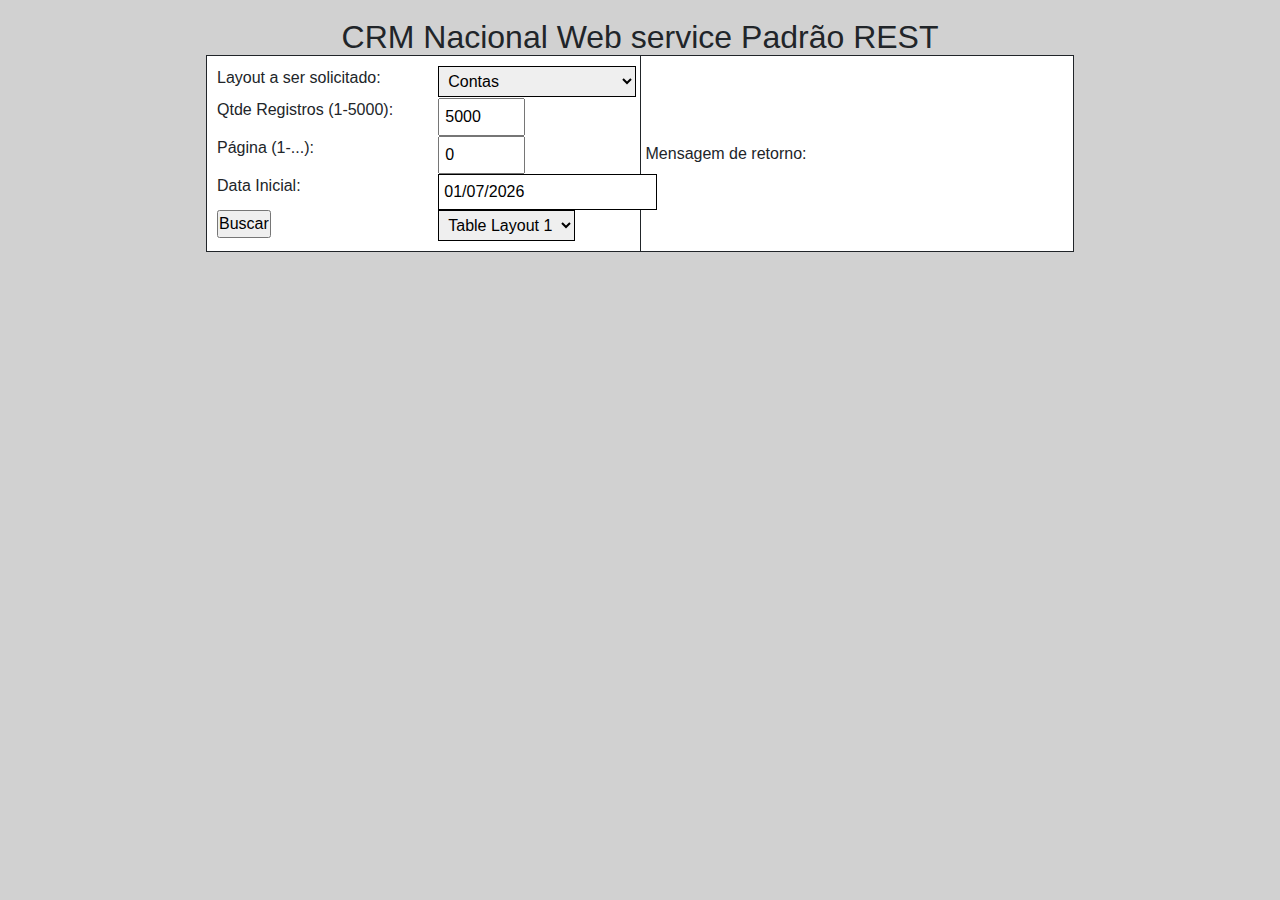
<file: Findes.WebApi/wwwroot/index.html>
﻿<!DOCTYPE html>
<html lang="pt-br">
<head>
    <title>Client Validação</title>
    <meta charset="UTF-8">
    <meta name="viewport" content="width=device-width, initial-scale=1">
    <!--===============================================================================================-->
    <link rel="stylesheet" type="text/css" href="vendor/bootstrap/css/bootstrap.min.css">
    <!--===============================================================================================-->
    <link rel="stylesheet" type="text/css" href="fonts/font-awesome-4.7.0/css/font-awesome.min.css">
    <!--===============================================================================================-->
    <link rel="stylesheet" type="text/css" href="vendor/animate/animate.css">
    <!--===============================================================================================-->
    <link rel="stylesheet" type="text/css" href="vendor/select2/select2.min.css">
    <!--===============================================================================================-->
    <link rel="stylesheet" type="text/css" href="vendor/perfect-scrollbar/perfect-scrollbar.css">
    <!--===============================================================================================-->
    <link rel="stylesheet" type="text/css" href="css/util.css">
    <link rel="stylesheet" type="text/css" href="css/main.css">
    <!--===============================================================================================-->
    <style>
        input[type='submit'], button, [aria-label] {
            cursor: pointer;
        }

        input[type=text], select{
            border: 1px solid #000000;
        }

        #spoiler {
            display: none;
        }

        body {
            font-family: Arial, sans-serif;
        }

        table {
            font-family: Arial, sans-serif;
            border: 1px solid #808080;
            border-collapse: collapse;
        }

        th {
            background-color: #414141;
            color: white;
            padding: 4px;
            font-weight:normal;
            font: lighter;
        }

        td {
            border: 1px solid;
            padding: 5px;
        }

        .b {
            font-weight:bold;
        }
    </style>
</head>
<body>    
    <div class="limiter">
        <div class="container-table100" style="justify-content: center;">
            <h2>CRM Nacional Web service Padrão REST</h2>
            <table border="0" style="padding30px; border:1px solid; width: 70%;">
                <tr>
                    <td width="50%">
                        <form action="javascript:void(0);" method="POST" onsubmit="GetData($('#layout').val())" style="padding:5px;">
                            <div class="row">
                                <div class="col-6">
                                    <label for="layout">Layout a ser solicitado:</label>
                                </div>
                                <div class="col-4">
                                    <select id="layout" name="layout" style="padding:5px;">
                                        <option value="contas">Contas</option>
                                        <option value="contatos">Contatos</option>
                                        <option value="oportunidades">Oportunidades</option>
                                        <option value="produtoOportunidades">Produto Oportunidades</option>
                                        <option value="propostas">Propostas</option>
                                        <option value="produtoPropostas">Produto Propostas</option>
                                        <option value="contratos">Contratos</option>
                                        <option value="produtoContratos">Produto Contratos</option>
                                        <option value="ocorrencias">Ocorrências</option>
                                        <option value="produtos">Produtos</option>
                                    </select>
                                </div>
                                <div class="col-6">
                                    <label for="qtde">Qtde Registros (1-5000):</label>
                                </div>
                                <div class="col-4">
                                    <input type="number" id="qtde" min="1" max="5000" style="padding:5px;" value="5000">
                                </div>
                                <div class="col-6">
                                    <label for="pagina">Página (1-...):</label>
                                </div>
                                <div class="col-4">
                                    <input type="number" id="pagina" min="0" max="5000" style="padding:5px;" value="0">
                                </div>

                                <div class="col-6">
                                    <label for="data">Data Inicial:</label>
                                </div>
                                <div class="col-4">
                                    <input type="text" id="data" style="padding:5px;">
                                </div>

                                <div class="col-6">
                                    <input type="submit" value="Buscar">
                                </div>
                                <input type="hidden" id="token" value="DNHMGFINDES001">
                        </form>
                            <div class="col-4">
                                <select id="tableLayout" name="tableLayout" style="padding:5px;">
                                    <option value="ver1">Table Layout 1</option>
                                    <option value="ver2">Table Layout 2</option>
                                    <option value="ver3">Table Layout 3</option>
                                    <option value="ver4">Table Layout 4</option>
                                    <option value="ver5">Table Layout 5</option>
                                    <option value="ver6">Table Layout 6</option>
                                </select>
                            </div>
                        </div>

                    </td>
                    <td width="50%">
                        <!--<textarea id="console" rows="20" wrap="soft" style="width:100%"></textarea>-->
                        Mensagem de retorno: <span class="b" id="message"></span><br />
                        <div id="text" style="display:none;">
                            Primeira página: <span class="b" id="first"></span><br />
                            Última página: <span class="b" id="last"></span><br />
                            Qtde de registros retornados: <span class="b" id="numberOfElements"></span><br />
                            Número da página: <span class="b" id="number"></span><br />
                            Qtde de registros por página: <span class="b" id="size"></span><br />
                            Total de páginas: <span class="b" id="totalPages"></span><br />
                            Total de registros: <span class="b" id="totalElements"></span><br />
                        </div>
                    </td>
                </tr>
            </table>
        </div>
    </div>
    <div  class="limiter">
        <div class="container-table100">
                        <div class="wrap-table100">
                <div id="div1" class="table100 ver1 m-b-110"></div>
            </div>
        </div>
    </div>

    <script src="https://code.jquery.com/jquery-3.3.1.min.js"
            integrity="sha256-FgpCb/KJQlLNfOu91ta32o/NMZxltwRo8QtmkMRdAu8="
            crossorigin="anonymous"></script>

    <script language="javascript" type="text/javascript">
        function data() {
            today = new Date();
            var dd = today.getDate();
            var mm = today.getMonth() + 1;

            var yyyy = today.getFullYear();
            if (dd < 10) {
                dd = '0' + dd;
            }
            if (mm < 10) {
                mm = '0' + mm;
            }
            var today = '01/' + mm + '/' + yyyy;
            $("#data").val(today);
        }

        function Modelo() {
            var url = '/api/nacional';
            var recurso = '/contas';
            var params = {
                pageSize: 500
                , pageNumber: 1
                , dataModificacao: '29/05/2017'
            };
            var config = {
                method: 'GET',
                url: url + recurso,
                data: params,
                headers: {
                    'Authorization': 'DNHMGFINDES001'
                    , 'Content-type': 'application/x-www-form-urlencoded'
                }
            };
            $.ajax(config).done(function (response) {
                console.log(response);
            });
        }

        function GetData(layout) {
            var url = "/api/nacional";
            var recurso = "";

            var params = {
                pageSize: $('#qtde').val()
                , pageNumber: $('#pagina').val()
                , dataModificacao: $('#data').val()
                //, layout: layout
            };

            recurso = "/" + layout;

            if (recurso != "") {
                clean();
                $("#message").text("loading...");
                $("#table1").remove();
                $.ajax({
                    type: "GET",
                    accepts: "application/json",
                    url: url + recurso,
                    contentType: "application/x-www-form-urlencoded",
                    beforeSend: function (request) {
                        request.setRequestHeader("Authorization", $("#token").val());
                    },
                    //data: JSON.stringify(params),
                    data: params,
                    error: function (jqXHR, textStatus, errorThrown) {
                        alert("Something went wrong!");
                    },
                    success: function (result) {
                        
                        if (result.sucesso != null && result.sucesso == false) {
                            $("#message").text(result.mensagem);
                        } else {
                            $("#message").text('');
                            $("#first").text(result.first);
                            $("#last").text(result.last);
                            $("#number").text(result.number);
                            $("#numberOfElements").text(result.numberOfElements);
                            $("#size").text(result.size);
                            $("#totalElements").text(result.totalElements);
                            $("#totalPages").text(result.totalPages);
                            $("#text").show();
                        }

                        drawTable(result.content);
                        changeLayout();
                    }
                });
            }
        }

        function clean() {
            qtdeLinha = 0;
            $("#message").text('');
            $("#first").text('');
            $("#last").text('');
            $("#number").text('');
            $("#numberOfElements").text('');
            $("#size").text('');
            $("#totalElements").text('');
            $("#totalPages").text('');
            $("#text").hide();
        }

        function drawTable(data) {
            $("#div1").append("<table id='table1' data-vertable='ver2'></table>");
            for (var i = 0; i < data.length; i++) {
                if (i == 0) { drawHeader(data[i]); }
                drawRow(data[i]);
            }
        }
        var qtdeLinha = 0;
        function drawRow(rowData) {
            var row = $("<tr class='row100 head' />");
            $("#table1").append(row);
            qtdeLinha++;
            row.append("<td>" + qtdeLinha + "</td>");
            var i = 0;
            for (var name in rowData) {
                if (name != undefined && name != null) {
                    i++;
                    row.append("<td class='column100 column" + i + "' data-column='column" + i + "'>" + rowData[name] + "</td>");
                }
            }
        }

        $("#tableLayout").change(function () {
            changeLayout();
        });

        function changeLayout() {
            var layout = $("#tableLayout").val();
            $('#table1').attr("data-vertable", layout);
            $('#div1').removeClass("ver1").removeClass("ver2").removeClass("ver3").removeClass("ver4").removeClass("ver5").removeClass("ver6").addClass(layout);
        }

        
        function drawHeader(rowData) {
            var row = $("<thead />");
            $("#table1").append(row);
            row.append("<tr class='row100 head' />");
            row.append("<th>N</th>");
            var i = 0;
            for (var name in rowData) {
                if (name != undefined && name != null) {
                    i++;
                    row.append("<th class='column100 column" + i + "' data-column='column" + i + "'>" + name + "</td>");
                }
            }
        }

        $(document).ready(function () {
            data();
            clean();
        });
    </script>
</body>
</html>
</file>
<file: Findes.WebApi/wwwroot/vendor/perfect-scrollbar/perfect-scrollbar.css>
/*
 * Container style
 */
.ps {
  overflow: hidden !important;
  overflow-anchor: none;
  -ms-overflow-style: none;
  touch-action: auto;
  -ms-touch-action: auto;
}

/*
 * Scrollbar rail styles
 */
.ps__rail-x {
  display: none;
  opacity: 0;
  transition: background-color .2s linear, opacity .2s linear;
  -webkit-transition: background-color .2s linear, opacity .2s linear;
  height: 15px;
  /* there must be 'bottom' or 'top' for ps__rail-x */
  bottom: 0px;
  /* please don't change 'position' */
  position: absolute;
}

.ps__rail-y {
  display: none;
  opacity: 0;
  transition: background-color .2s linear, opacity .2s linear;
  -webkit-transition: background-color .2s linear, opacity .2s linear;
  width: 15px;
  /* there must be 'right' or 'left' for ps__rail-y */
  right: 0;
  /* please don't change 'position' */
  position: absolute;
}

.ps--active-x > .ps__rail-x,
.ps--active-y > .ps__rail-y {
  display: block;
  background-color: transparent;
}

.ps:hover > .ps__rail-x,
.ps:hover > .ps__rail-y,
.ps--focus > .ps__rail-x,
.ps--focus > .ps__rail-y,
.ps--scrolling-x > .ps__rail-x,
.ps--scrolling-y > .ps__rail-y {
  opacity: 0.6;
}

.ps__rail-x:hover,
.ps__rail-y:hover,
.ps__rail-x:focus,
.ps__rail-y:focus {
  background-color: #eee;
  opacity: 0.9;
}

/*
 * Scrollbar thumb styles
 */
.ps__thumb-x {
  background-color: #aaa;
  border-radius: 6px;
  transition: background-color .2s linear, height .2s ease-in-out;
  -webkit-transition: background-color .2s linear, height .2s ease-in-out;
  height: 6px;
  /* there must be 'bottom' for ps__thumb-x */
  bottom: 2px;
  /* please don't change 'position' */
  position: absolute;
}

.ps__thumb-y {
  background-color: #aaa;
  border-radius: 6px;
  transition: background-color .2s linear, width .2s ease-in-out;
  -webkit-transition: background-color .2s linear, width .2s ease-in-out;
  width: 6px;
  /* there must be 'right' for ps__thumb-y */
  right: 2px;
  /* please don't change 'position' */
  position: absolute;
}

.ps__rail-x:hover > .ps__thumb-x,
.ps__rail-x:focus > .ps__thumb-x {
  background-color: #999;
  height: 11px;
}

.ps__rail-y:hover > .ps__thumb-y,
.ps__rail-y:focus > .ps__thumb-y {
  background-color: #999;
  width: 11px;
}

/* MS supports */
@supports (-ms-overflow-style: none) {
  .ps {
    overflow: auto !important;
  }
}

@media screen and (-ms-high-contrast: active), (-ms-high-contrast: none) {
  .ps {
    overflow: auto !important;
  }
}
</file>
<file: Findes.WebApi/wwwroot/css/util.css>
/*[ FONT SIZE ]
///////////////////////////////////////////////////////////
*/
.fs-1 {font-size: 1px;}
.fs-2 {font-size: 2px;}
.fs-3 {font-size: 3px;}
.fs-4 {font-size: 4px;}
.fs-5 {font-size: 5px;}
.fs-6 {font-size: 6px;}
.fs-7 {font-size: 7px;}
.fs-8 {font-size: 8px;}
.fs-9 {font-size: 9px;}
.fs-10 {font-size: 10px;}
.fs-11 {font-size: 11px;}
.fs-12 {font-size: 12px;}
.fs-13 {font-size: 13px;}
.fs-14 {font-size: 14px;}
.fs-15 {font-size: 15px;}
.fs-16 {font-size: 16px;}
.fs-17 {font-size: 17px;}
.fs-18 {font-size: 18px;}
.fs-19 {font-size: 19px;}
.fs-20 {font-size: 20px;}
.fs-21 {font-size: 21px;}
.fs-22 {font-size: 22px;}
.fs-23 {font-size: 23px;}
.fs-24 {font-size: 24px;}
.fs-25 {font-size: 25px;}
.fs-26 {font-size: 26px;}
.fs-27 {font-size: 27px;}
.fs-28 {font-size: 28px;}
.fs-29 {font-size: 29px;}
.fs-30 {font-size: 30px;}
.fs-31 {font-size: 31px;}
.fs-32 {font-size: 32px;}
.fs-33 {font-size: 33px;}
.fs-34 {font-size: 34px;}
.fs-35 {font-size: 35px;}
.fs-36 {font-size: 36px;}
.fs-37 {font-size: 37px;}
.fs-38 {font-size: 38px;}
.fs-39 {font-size: 39px;}
.fs-40 {font-size: 40px;}
.fs-41 {font-size: 41px;}
.fs-42 {font-size: 42px;}
.fs-43 {font-size: 43px;}
.fs-44 {font-size: 44px;}
.fs-45 {font-size: 45px;}
.fs-46 {font-size: 46px;}
.fs-47 {font-size: 47px;}
.fs-48 {font-size: 48px;}
.fs-49 {font-size: 49px;}
.fs-50 {font-size: 50px;}
.fs-51 {font-size: 51px;}
.fs-52 {font-size: 52px;}
.fs-53 {font-size: 53px;}
.fs-54 {font-size: 54px;}
.fs-55 {font-size: 55px;}
.fs-56 {font-size: 56px;}
.fs-57 {font-size: 57px;}
.fs-58 {font-size: 58px;}
.fs-59 {font-size: 59px;}
.fs-60 {font-size: 60px;}
.fs-61 {font-size: 61px;}
.fs-62 {font-size: 62px;}
.fs-63 {font-size: 63px;}
.fs-64 {font-size: 64px;}
.fs-65 {font-size: 65px;}
.fs-66 {font-size: 66px;}
.fs-67 {font-size: 67px;}
.fs-68 {font-size: 68px;}
.fs-69 {font-size: 69px;}
.fs-70 {font-size: 70px;}
.fs-71 {font-size: 71px;}
.fs-72 {font-size: 72px;}
.fs-73 {font-size: 73px;}
.fs-74 {font-size: 74px;}
.fs-75 {font-size: 75px;}
.fs-76 {font-size: 76px;}
.fs-77 {font-size: 77px;}
.fs-78 {font-size: 78px;}
.fs-79 {font-size: 79px;}
.fs-80 {font-size: 80px;}
.fs-81 {font-size: 81px;}
.fs-82 {font-size: 82px;}
.fs-83 {font-size: 83px;}
.fs-84 {font-size: 84px;}
.fs-85 {font-size: 85px;}
.fs-86 {font-size: 86px;}
.fs-87 {font-size: 87px;}
.fs-88 {font-size: 88px;}
.fs-89 {font-size: 89px;}
.fs-90 {font-size: 90px;}
.fs-91 {font-size: 91px;}
.fs-92 {font-size: 92px;}
.fs-93 {font-size: 93px;}
.fs-94 {font-size: 94px;}
.fs-95 {font-size: 95px;}
.fs-96 {font-size: 96px;}
.fs-97 {font-size: 97px;}
.fs-98 {font-size: 98px;}
.fs-99 {font-size: 99px;}
.fs-100 {font-size: 100px;}
.fs-101 {font-size: 101px;}
.fs-102 {font-size: 102px;}
.fs-103 {font-size: 103px;}
.fs-104 {font-size: 104px;}
.fs-105 {font-size: 105px;}
.fs-106 {font-size: 106px;}
.fs-107 {font-size: 107px;}
.fs-108 {font-size: 108px;}
.fs-109 {font-size: 109px;}
.fs-110 {font-size: 110px;}
.fs-111 {font-size: 111px;}
.fs-112 {font-size: 112px;}
.fs-113 {font-size: 113px;}
.fs-114 {font-size: 114px;}
.fs-115 {font-size: 115px;}
.fs-116 {font-size: 116px;}
.fs-117 {font-size: 117px;}
.fs-118 {font-size: 118px;}
.fs-119 {font-size: 119px;}
.fs-120 {font-size: 120px;}
.fs-121 {font-size: 121px;}
.fs-122 {font-size: 122px;}
.fs-123 {font-size: 123px;}
.fs-124 {font-size: 124px;}
.fs-125 {font-size: 125px;}
.fs-126 {font-size: 126px;}
.fs-127 {font-size: 127px;}
.fs-128 {font-size: 128px;}
.fs-129 {font-size: 129px;}
.fs-130 {font-size: 130px;}
.fs-131 {font-size: 131px;}
.fs-132 {font-size: 132px;}
.fs-133 {font-size: 133px;}
.fs-134 {font-size: 134px;}
.fs-135 {font-size: 135px;}
.fs-136 {font-size: 136px;}
.fs-137 {font-size: 137px;}
.fs-138 {font-size: 138px;}
.fs-139 {font-size: 139px;}
.fs-140 {font-size: 140px;}
.fs-141 {font-size: 141px;}
.fs-142 {font-size: 142px;}
.fs-143 {font-size: 143px;}
.fs-144 {font-size: 144px;}
.fs-145 {font-size: 145px;}
.fs-146 {font-size: 146px;}
.fs-147 {font-size: 147px;}
.fs-148 {font-size: 148px;}
.fs-149 {font-size: 149px;}
.fs-150 {font-size: 150px;}
.fs-151 {font-size: 151px;}
.fs-152 {font-size: 152px;}
.fs-153 {font-size: 153px;}
.fs-154 {font-size: 154px;}
.fs-155 {font-size: 155px;}
.fs-156 {font-size: 156px;}
.fs-157 {font-size: 157px;}
.fs-158 {font-size: 158px;}
.fs-159 {font-size: 159px;}
.fs-160 {font-size: 160px;}
.fs-161 {font-size: 161px;}
.fs-162 {font-size: 162px;}
.fs-163 {font-size: 163px;}
.fs-164 {font-size: 164px;}
.fs-165 {font-size: 165px;}
.fs-166 {font-size: 166px;}
.fs-167 {font-size: 167px;}
.fs-168 {font-size: 168px;}
.fs-169 {font-size: 169px;}
.fs-170 {font-size: 170px;}
.fs-171 {font-size: 171px;}
.fs-172 {font-size: 172px;}
.fs-173 {font-size: 173px;}
.fs-174 {font-size: 174px;}
.fs-175 {font-size: 175px;}
.fs-176 {font-size: 176px;}
.fs-177 {font-size: 177px;}
.fs-178 {font-size: 178px;}
.fs-179 {font-size: 179px;}
.fs-180 {font-size: 180px;}
.fs-181 {font-size: 181px;}
.fs-182 {font-size: 182px;}
.fs-183 {font-size: 183px;}
.fs-184 {font-size: 184px;}
.fs-185 {font-size: 185px;}
.fs-186 {font-size: 186px;}
.fs-187 {font-size: 187px;}
.fs-188 {font-size: 188px;}
.fs-189 {font-size: 189px;}
.fs-190 {font-size: 190px;}
.fs-191 {font-size: 191px;}
.fs-192 {font-size: 192px;}
.fs-193 {font-size: 193px;}
.fs-194 {font-size: 194px;}
.fs-195 {font-size: 195px;}
.fs-196 {font-size: 196px;}
.fs-197 {font-size: 197px;}
.fs-198 {font-size: 198px;}
.fs-199 {font-size: 199px;}
.fs-200 {font-size: 200px;}

/*[ PADDING ]
///////////////////////////////////////////////////////////
*/
.p-t-0 {padding-top: 0px;}
.p-t-1 {padding-top: 1px;}
.p-t-2 {padding-top: 2px;}
.p-t-3 {padding-top: 3px;}
.p-t-4 {padding-top: 4px;}
.p-t-5 {padding-top: 5px;}
.p-t-6 {padding-top: 6px;}
.p-t-7 {padding-top: 7px;}
.p-t-8 {padding-top: 8px;}
.p-t-9 {padding-top: 9px;}
.p-t-10 {padding-top: 10px;}
.p-t-11 {padding-top: 11px;}
.p-t-12 {padding-top: 12px;}
.p-t-13 {padding-top: 13px;}
.p-t-14 {padding-top: 14px;}
.p-t-15 {padding-top: 15px;}
.p-t-16 {padding-top: 16px;}
.p-t-17 {padding-top: 17px;}
.p-t-18 {padding-top: 18px;}
.p-t-19 {padding-top: 19px;}
.p-t-20 {padding-top: 20px;}
.p-t-21 {padding-top: 21px;}
.p-t-22 {padding-top: 22px;}
.p-t-23 {padding-top: 23px;}
.p-t-24 {padding-top: 24px;}
.p-t-25 {padding-top: 25px;}
.p-t-26 {padding-top: 26px;}
.p-t-27 {padding-top: 27px;}
.p-t-28 {padding-top: 28px;}
.p-t-29 {padding-top: 29px;}
.p-t-30 {padding-top: 30px;}
.p-t-31 {padding-top: 31px;}
.p-t-32 {padding-top: 32px;}
.p-t-33 {padding-top: 33px;}
.p-t-34 {padding-top: 34px;}
.p-t-35 {padding-top: 35px;}
.p-t-36 {padding-top: 36px;}
.p-t-37 {padding-top: 37px;}
.p-t-38 {padding-top: 38px;}
.p-t-39 {padding-top: 39px;}
.p-t-40 {padding-top: 40px;}
.p-t-41 {padding-top: 41px;}
.p-t-42 {padding-top: 42px;}
.p-t-43 {padding-top: 43px;}
.p-t-44 {padding-top: 44px;}
.p-t-45 {padding-top: 45px;}
.p-t-46 {padding-top: 46px;}
.p-t-47 {padding-top: 47px;}
.p-t-48 {padding-top: 48px;}
.p-t-49 {padding-top: 49px;}
.p-t-50 {padding-top: 50px;}
.p-t-51 {padding-top: 51px;}
.p-t-52 {padding-top: 52px;}
.p-t-53 {padding-top: 53px;}
.p-t-54 {padding-top: 54px;}
.p-t-55 {padding-top: 55px;}
.p-t-56 {padding-top: 56px;}
.p-t-57 {padding-top: 57px;}
.p-t-58 {padding-top: 58px;}
.p-t-59 {padding-top: 59px;}
.p-t-60 {padding-top: 60px;}
.p-t-61 {padding-top: 61px;}
.p-t-62 {padding-top: 62px;}
.p-t-63 {padding-top: 63px;}
.p-t-64 {padding-top: 64px;}
.p-t-65 {padding-top: 65px;}
.p-t-66 {padding-top: 66px;}
.p-t-67 {padding-top: 67px;}
.p-t-68 {padding-top: 68px;}
.p-t-69 {padding-top: 69px;}
.p-t-70 {padding-top: 70px;}
.p-t-71 {padding-top: 71px;}
.p-t-72 {padding-top: 72px;}
.p-t-73 {padding-top: 73px;}
.p-t-74 {padding-top: 74px;}
.p-t-75 {padding-top: 75px;}
.p-t-76 {padding-top: 76px;}
.p-t-77 {padding-top: 77px;}
.p-t-78 {padding-top: 78px;}
.p-t-79 {padding-top: 79px;}
.p-t-80 {padding-top: 80px;}
.p-t-81 {padding-top: 81px;}
.p-t-82 {padding-top: 82px;}
.p-t-83 {padding-top: 83px;}
.p-t-84 {padding-top: 84px;}
.p-t-85 {padding-top: 85px;}
.p-t-86 {padding-top: 86px;}
.p-t-87 {padding-top: 87px;}
.p-t-88 {padding-top: 88px;}
.p-t-89 {padding-top: 89px;}
.p-t-90 {padding-top: 90px;}
.p-t-91 {padding-top: 91px;}
.p-t-92 {padding-top: 92px;}
.p-t-93 {padding-top: 93px;}
.p-t-94 {padding-top: 94px;}
.p-t-95 {padding-top: 95px;}
.p-t-96 {padding-top: 96px;}
.p-t-97 {padding-top: 97px;}
.p-t-98 {padding-top: 98px;}
.p-t-99 {padding-top: 99px;}
.p-t-100 {padding-top: 100px;}
.p-t-101 {padding-top: 101px;}
.p-t-102 {padding-top: 102px;}
.p-t-103 {padding-top: 103px;}
.p-t-104 {padding-top: 104px;}
.p-t-105 {padding-top: 105px;}
.p-t-106 {padding-top: 106px;}
.p-t-107 {padding-top: 107px;}
.p-t-108 {padding-top: 108px;}
.p-t-109 {padding-top: 109px;}
.p-t-110 {padding-top: 110px;}
.p-t-111 {padding-top: 111px;}
.p-t-112 {padding-top: 112px;}
.p-t-113 {padding-top: 113px;}
.p-t-114 {padding-top: 114px;}
.p-t-115 {padding-top: 115px;}
.p-t-116 {padding-top: 116px;}
.p-t-117 {padding-top: 117px;}
.p-t-118 {padding-top: 118px;}
.p-t-119 {padding-top: 119px;}
.p-t-120 {padding-top: 120px;}
.p-t-121 {padding-top: 121px;}
.p-t-122 {padding-top: 122px;}
.p-t-123 {padding-top: 123px;}
.p-t-124 {padding-top: 124px;}
.p-t-125 {padding-top: 125px;}
.p-t-126 {padding-top: 126px;}
.p-t-127 {padding-top: 127px;}
.p-t-128 {padding-top: 128px;}
.p-t-129 {padding-top: 129px;}
.p-t-130 {padding-top: 130px;}
.p-t-131 {padding-top: 131px;}
.p-t-132 {padding-top: 132px;}
.p-t-133 {padding-top: 133px;}
.p-t-134 {padding-top: 134px;}
.p-t-135 {padding-top: 135px;}
.p-t-136 {padding-top: 136px;}
.p-t-137 {padding-top: 137px;}
.p-t-138 {padding-top: 138px;}
.p-t-139 {padding-top: 139px;}
.p-t-140 {padding-top: 140px;}
.p-t-141 {padding-top: 141px;}
.p-t-142 {padding-top: 142px;}
.p-t-143 {padding-top: 143px;}
.p-t-144 {padding-top: 144px;}
.p-t-145 {padding-top: 145px;}
.p-t-146 {padding-top: 146px;}
.p-t-147 {padding-top: 147px;}
.p-t-148 {padding-top: 148px;}
.p-t-149 {padding-top: 149px;}
.p-t-150 {padding-top: 150px;}
.p-t-151 {padding-top: 151px;}
.p-t-152 {padding-top: 152px;}
.p-t-153 {padding-top: 153px;}
.p-t-154 {padding-top: 154px;}
.p-t-155 {padding-top: 155px;}
.p-t-156 {padding-top: 156px;}
.p-t-157 {padding-top: 157px;}
.p-t-158 {padding-top: 158px;}
.p-t-159 {padding-top: 159px;}
.p-t-160 {padding-top: 160px;}
.p-t-161 {padding-top: 161px;}
.p-t-162 {padding-top: 162px;}
.p-t-163 {padding-top: 163px;}
.p-t-164 {padding-top: 164px;}
.p-t-165 {padding-top: 165px;}
.p-t-166 {padding-top: 166px;}
.p-t-167 {padding-top: 167px;}
.p-t-168 {padding-top: 168px;}
.p-t-169 {padding-top: 169px;}
.p-t-170 {padding-top: 170px;}
.p-t-171 {padding-top: 171px;}
.p-t-172 {padding-top: 172px;}
.p-t-173 {padding-top: 173px;}
.p-t-174 {padding-top: 174px;}
.p-t-175 {padding-top: 175px;}
.p-t-176 {padding-top: 176px;}
.p-t-177 {padding-top: 177px;}
.p-t-178 {padding-top: 178px;}
.p-t-179 {padding-top: 179px;}
.p-t-180 {padding-top: 180px;}
.p-t-181 {padding-top: 181px;}
.p-t-182 {padding-top: 182px;}
.p-t-183 {padding-top: 183px;}
.p-t-184 {padding-top: 184px;}
.p-t-185 {padding-top: 185px;}
.p-t-186 {padding-top: 186px;}
.p-t-187 {padding-top: 187px;}
.p-t-188 {padding-top: 188px;}
.p-t-189 {padding-top: 189px;}
.p-t-190 {padding-top: 190px;}
.p-t-191 {padding-top: 191px;}
.p-t-192 {padding-top: 192px;}
.p-t-193 {padding-top: 193px;}
.p-t-194 {padding-top: 194px;}
.p-t-195 {padding-top: 195px;}
.p-t-196 {padding-top: 196px;}
.p-t-197 {padding-top: 197px;}
.p-t-198 {padding-top: 198px;}
.p-t-199 {padding-top: 199px;}
.p-t-200 {padding-top: 200px;}
.p-t-201 {padding-top: 201px;}
.p-t-202 {padding-top: 202px;}
.p-t-203 {padding-top: 203px;}
.p-t-204 {padding-top: 204px;}
.p-t-205 {padding-top: 205px;}
.p-t-206 {padding-top: 206px;}
.p-t-207 {padding-top: 207px;}
.p-t-208 {padding-top: 208px;}
.p-t-209 {padding-top: 209px;}
.p-t-210 {padding-top: 210px;}
.p-t-211 {padding-top: 211px;}
.p-t-212 {padding-top: 212px;}
.p-t-213 {padding-top: 213px;}
.p-t-214 {padding-top: 214px;}
.p-t-215 {padding-top: 215px;}
.p-t-216 {padding-top: 216px;}
.p-t-217 {padding-top: 217px;}
.p-t-218 {padding-top: 218px;}
.p-t-219 {padding-top: 219px;}
.p-t-220 {padding-top: 220px;}
.p-t-221 {padding-top: 221px;}
.p-t-222 {padding-top: 222px;}
.p-t-223 {padding-top: 223px;}
.p-t-224 {padding-top: 224px;}
.p-t-225 {padding-top: 225px;}
.p-t-226 {padding-top: 226px;}
.p-t-227 {padding-top: 227px;}
.p-t-228 {padding-top: 228px;}
.p-t-229 {padding-top: 229px;}
.p-t-230 {padding-top: 230px;}
.p-t-231 {padding-top: 231px;}
.p-t-232 {padding-top: 232px;}
.p-t-233 {padding-top: 233px;}
.p-t-234 {padding-top: 234px;}
.p-t-235 {padding-top: 235px;}
.p-t-236 {padding-top: 236px;}
.p-t-237 {padding-top: 237px;}
.p-t-238 {padding-top: 238px;}
.p-t-239 {padding-top: 239px;}
.p-t-240 {padding-top: 240px;}
.p-t-241 {padding-top: 241px;}
.p-t-242 {padding-top: 242px;}
.p-t-243 {padding-top: 243px;}
.p-t-244 {padding-top: 244px;}
.p-t-245 {padding-top: 245px;}
.p-t-246 {padding-top: 246px;}
.p-t-247 {padding-top: 247px;}
.p-t-248 {padding-top: 248px;}
.p-t-249 {padding-top: 249px;}
.p-t-250 {padding-top: 250px;}
.p-b-0 {padding-bottom: 0px;}
.p-b-1 {padding-bottom: 1px;}
.p-b-2 {padding-bottom: 2px;}
.p-b-3 {padding-bottom: 3px;}
.p-b-4 {padding-bottom: 4px;}
.p-b-5 {padding-bottom: 5px;}
.p-b-6 {padding-bottom: 6px;}
.p-b-7 {padding-bottom: 7px;}
.p-b-8 {padding-bottom: 8px;}
.p-b-9 {padding-bottom: 9px;}
.p-b-10 {padding-bottom: 10px;}
.p-b-11 {padding-bottom: 11px;}
.p-b-12 {padding-bottom: 12px;}
.p-b-13 {padding-bottom: 13px;}
.p-b-14 {padding-bottom: 14px;}
.p-b-15 {padding-bottom: 15px;}
.p-b-16 {padding-bottom: 16px;}
.p-b-17 {padding-bottom: 17px;}
.p-b-18 {padding-bottom: 18px;}
.p-b-19 {padding-bottom: 19px;}
.p-b-20 {padding-bottom: 20px;}
.p-b-21 {padding-bottom: 21px;}
.p-b-22 {padding-bottom: 22px;}
.p-b-23 {padding-bottom: 23px;}
.p-b-24 {padding-bottom: 24px;}
.p-b-25 {padding-bottom: 25px;}
.p-b-26 {padding-bottom: 26px;}
.p-b-27 {padding-bottom: 27px;}
.p-b-28 {padding-bottom: 28px;}
.p-b-29 {padding-bottom: 29px;}
.p-b-30 {padding-bottom: 30px;}
.p-b-31 {padding-bottom: 31px;}
.p-b-32 {padding-bottom: 32px;}
.p-b-33 {padding-bottom: 33px;}
.p-b-34 {padding-bottom: 34px;}
.p-b-35 {padding-bottom: 35px;}
.p-b-36 {padding-bottom: 36px;}
.p-b-37 {padding-bottom: 37px;}
.p-b-38 {padding-bottom: 38px;}
.p-b-39 {padding-bottom: 39px;}
.p-b-40 {padding-bottom: 40px;}
.p-b-41 {padding-bottom: 41px;}
.p-b-42 {padding-bottom: 42px;}
.p-b-43 {padding-bottom: 43px;}
.p-b-44 {padding-bottom: 44px;}
.p-b-45 {padding-bottom: 45px;}
.p-b-46 {padding-bottom: 46px;}
.p-b-47 {padding-bottom: 47px;}
.p-b-48 {padding-bottom: 48px;}
.p-b-49 {padding-bottom: 49px;}
.p-b-50 {padding-bottom: 50px;}
.p-b-51 {padding-bottom: 51px;}
.p-b-52 {padding-bottom: 52px;}
.p-b-53 {padding-bottom: 53px;}
.p-b-54 {padding-bottom: 54px;}
.p-b-55 {padding-bottom: 55px;}
.p-b-56 {padding-bottom: 56px;}
.p-b-57 {padding-bottom: 57px;}
.p-b-58 {padding-bottom: 58px;}
.p-b-59 {padding-bottom: 59px;}
.p-b-60 {padding-bottom: 60px;}
.p-b-61 {padding-bottom: 61px;}
.p-b-62 {padding-bottom: 62px;}
.p-b-63 {padding-bottom: 63px;}
.p-b-64 {padding-bottom: 64px;}
.p-b-65 {padding-bottom: 65px;}
.p-b-66 {padding-bottom: 66px;}
.p-b-67 {padding-bottom: 67px;}
.p-b-68 {padding-bottom: 68px;}
.p-b-69 {padding-bottom: 69px;}
.p-b-70 {padding-bottom: 70px;}
.p-b-71 {padding-bottom: 71px;}
.p-b-72 {padding-bottom: 72px;}
.p-b-73 {padding-bottom: 73px;}
.p-b-74 {padding-bottom: 74px;}
.p-b-75 {padding-bottom: 75px;}
.p-b-76 {padding-bottom: 76px;}
.p-b-77 {padding-bottom: 77px;}
.p-b-78 {padding-bottom: 78px;}
.p-b-79 {padding-bottom: 79px;}
.p-b-80 {padding-bottom: 80px;}
.p-b-81 {padding-bottom: 81px;}
.p-b-82 {padding-bottom: 82px;}
.p-b-83 {padding-bottom: 83px;}
.p-b-84 {padding-bottom: 84px;}
.p-b-85 {padding-bottom: 85px;}
.p-b-86 {padding-bottom: 86px;}
.p-b-87 {padding-bottom: 87px;}
.p-b-88 {padding-bottom: 88px;}
.p-b-89 {padding-bottom: 89px;}
.p-b-90 {padding-bottom: 90px;}
.p-b-91 {padding-bottom: 91px;}
.p-b-92 {padding-bottom: 92px;}
.p-b-93 {padding-bottom: 93px;}
.p-b-94 {padding-bottom: 94px;}
.p-b-95 {padding-bottom: 95px;}
.p-b-96 {padding-bottom: 96px;}
.p-b-97 {padding-bottom: 97px;}
.p-b-98 {padding-bottom: 98px;}
.p-b-99 {padding-bottom: 99px;}
.p-b-100 {padding-bottom: 100px;}
.p-b-101 {padding-bottom: 101px;}
.p-b-102 {padding-bottom: 102px;}
.p-b-103 {padding-bottom: 103px;}
.p-b-104 {padding-bottom: 104px;}
.p-b-105 {padding-bottom: 105px;}
.p-b-106 {padding-bottom: 106px;}
.p-b-107 {padding-bottom: 107px;}
.p-b-108 {padding-bottom: 108px;}
.p-b-109 {padding-bottom: 109px;}
.p-b-110 {padding-bottom: 110px;}
.p-b-111 {padding-bottom: 111px;}
.p-b-112 {padding-bottom: 112px;}
.p-b-113 {padding-bottom: 113px;}
.p-b-114 {padding-bottom: 114px;}
.p-b-115 {padding-bottom: 115px;}
.p-b-116 {padding-bottom: 116px;}
.p-b-117 {padding-bottom: 117px;}
.p-b-118 {padding-bottom: 118px;}
.p-b-119 {padding-bottom: 119px;}
.p-b-120 {padding-bottom: 120px;}
.p-b-121 {padding-bottom: 121px;}
.p-b-122 {padding-bottom: 122px;}
.p-b-123 {padding-bottom: 123px;}
.p-b-124 {padding-bottom: 124px;}
.p-b-125 {padding-bottom: 125px;}
.p-b-126 {padding-bottom: 126px;}
.p-b-127 {padding-bottom: 127px;}
.p-b-128 {padding-bottom: 128px;}
.p-b-129 {padding-bottom: 129px;}
.p-b-130 {padding-bottom: 130px;}
.p-b-131 {padding-bottom: 131px;}
.p-b-132 {padding-bottom: 132px;}
.p-b-133 {padding-bottom: 133px;}
.p-b-134 {padding-bottom: 134px;}
.p-b-135 {padding-bottom: 135px;}
.p-b-136 {padding-bottom: 136px;}
.p-b-137 {padding-bottom: 137px;}
.p-b-138 {padding-bottom: 138px;}
.p-b-139 {padding-bottom: 139px;}
.p-b-140 {padding-bottom: 140px;}
.p-b-141 {padding-bottom: 141px;}
.p-b-142 {padding-bottom: 142px;}
.p-b-143 {padding-bottom: 143px;}
.p-b-144 {padding-bottom: 144px;}
.p-b-145 {padding-bottom: 145px;}
.p-b-146 {padding-bottom: 146px;}
.p-b-147 {padding-bottom: 147px;}
.p-b-148 {padding-bottom: 148px;}
.p-b-149 {padding-bottom: 149px;}
.p-b-150 {padding-bottom: 150px;}
.p-b-151 {padding-bottom: 151px;}
.p-b-152 {padding-bottom: 152px;}
.p-b-153 {padding-bottom: 153px;}
.p-b-154 {padding-bottom: 154px;}
.p-b-155 {padding-bottom: 155px;}
.p-b-156 {padding-bottom: 156px;}
.p-b-157 {padding-bottom: 157px;}
.p-b-158 {padding-bottom: 158px;}
.p-b-159 {padding-bottom: 159px;}
.p-b-160 {padding-bottom: 160px;}
.p-b-161 {padding-bottom: 161px;}
.p-b-162 {padding-bottom: 162px;}
.p-b-163 {padding-bottom: 163px;}
.p-b-164 {padding-bottom: 164px;}
.p-b-165 {padding-bottom: 165px;}
.p-b-166 {padding-bottom: 166px;}
.p-b-167 {padding-bottom: 167px;}
.p-b-168 {padding-bottom: 168px;}
.p-b-169 {padding-bottom: 169px;}
.p-b-170 {padding-bottom: 170px;}
.p-b-171 {padding-bottom: 171px;}
.p-b-172 {padding-bottom: 172px;}
.p-b-173 {padding-bottom: 173px;}
.p-b-174 {padding-bottom: 174px;}
.p-b-175 {padding-bottom: 175px;}
.p-b-176 {padding-bottom: 176px;}
.p-b-177 {padding-bottom: 177px;}
.p-b-178 {padding-bottom: 178px;}
.p-b-179 {padding-bottom: 179px;}
.p-b-180 {padding-bottom: 180px;}
.p-b-181 {padding-bottom: 181px;}
.p-b-182 {padding-bottom: 182px;}
.p-b-183 {padding-bottom: 183px;}
.p-b-184 {padding-bottom: 184px;}
.p-b-185 {padding-bottom: 185px;}
.p-b-186 {padding-bottom: 186px;}
.p-b-187 {padding-bottom: 187px;}
.p-b-188 {padding-bottom: 188px;}
.p-b-189 {padding-bottom: 189px;}
.p-b-190 {padding-bottom: 190px;}
.p-b-191 {padding-bottom: 191px;}
.p-b-192 {padding-bottom: 192px;}
.p-b-193 {padding-bottom: 193px;}
.p-b-194 {padding-bottom: 194px;}
.p-b-195 {padding-bottom: 195px;}
.p-b-196 {padding-bottom: 196px;}
.p-b-197 {padding-bottom: 197px;}
.p-b-198 {padding-bottom: 198px;}
.p-b-199 {padding-bottom: 199px;}
.p-b-200 {padding-bottom: 200px;}
.p-b-201 {padding-bottom: 201px;}
.p-b-202 {padding-bottom: 202px;}
.p-b-203 {padding-bottom: 203px;}
.p-b-204 {padding-bottom: 204px;}
.p-b-205 {padding-bottom: 205px;}
.p-b-206 {padding-bottom: 206px;}
.p-b-207 {padding-bottom: 207px;}
.p-b-208 {padding-bottom: 208px;}
.p-b-209 {padding-bottom: 209px;}
.p-b-210 {padding-bottom: 210px;}
.p-b-211 {padding-bottom: 211px;}
.p-b-212 {padding-bottom: 212px;}
.p-b-213 {padding-bottom: 213px;}
.p-b-214 {padding-bottom: 214px;}
.p-b-215 {padding-bottom: 215px;}
.p-b-216 {padding-bottom: 216px;}
.p-b-217 {padding-bottom: 217px;}
.p-b-218 {padding-bottom: 218px;}
.p-b-219 {padding-bottom: 219px;}
.p-b-220 {padding-bottom: 220px;}
.p-b-221 {padding-bottom: 221px;}
.p-b-222 {padding-bottom: 222px;}
.p-b-223 {padding-bottom: 223px;}
.p-b-224 {padding-bottom: 224px;}
.p-b-225 {padding-bottom: 225px;}
.p-b-226 {padding-bottom: 226px;}
.p-b-227 {padding-bottom: 227px;}
.p-b-228 {padding-bottom: 228px;}
.p-b-229 {padding-bottom: 229px;}
.p-b-230 {padding-bottom: 230px;}
.p-b-231 {padding-bottom: 231px;}
.p-b-232 {padding-bottom: 232px;}
.p-b-233 {padding-bottom: 233px;}
.p-b-234 {padding-bottom: 234px;}
.p-b-235 {padding-bottom: 235px;}
.p-b-236 {padding-bottom: 236px;}
.p-b-237 {padding-bottom: 237px;}
.p-b-238 {padding-bottom: 238px;}
.p-b-239 {padding-bottom: 239px;}
.p-b-240 {padding-bottom: 240px;}
.p-b-241 {padding-bottom: 241px;}
.p-b-242 {padding-bottom: 242px;}
.p-b-243 {padding-bottom: 243px;}
.p-b-244 {padding-bottom: 244px;}
.p-b-245 {padding-bottom: 245px;}
.p-b-246 {padding-bottom: 246px;}
.p-b-247 {padding-bottom: 247px;}
.p-b-248 {padding-bottom: 248px;}
.p-b-249 {padding-bottom: 249px;}
.p-b-250 {padding-bottom: 250px;}
.p-l-0 {padding-left: 0px;}
.p-l-1 {padding-left: 1px;}
.p-l-2 {padding-left: 2px;}
.p-l-3 {padding-left: 3px;}
.p-l-4 {padding-left: 4px;}
.p-l-5 {padding-left: 5px;}
.p-l-6 {padding-left: 6px;}
.p-l-7 {padding-left: 7px;}
.p-l-8 {padding-left: 8px;}
.p-l-9 {padding-left: 9px;}
.p-l-10 {padding-left: 10px;}
.p-l-11 {padding-left: 11px;}
.p-l-12 {padding-left: 12px;}
.p-l-13 {padding-left: 13px;}
.p-l-14 {padding-left: 14px;}
.p-l-15 {padding-left: 15px;}
.p-l-16 {padding-left: 16px;}
.p-l-17 {padding-left: 17px;}
.p-l-18 {padding-left: 18px;}
.p-l-19 {padding-left: 19px;}
.p-l-20 {padding-left: 20px;}
.p-l-21 {padding-left: 21px;}
.p-l-22 {padding-left: 22px;}
.p-l-23 {padding-left: 23px;}
.p-l-24 {padding-left: 24px;}
.p-l-25 {padding-left: 25px;}
.p-l-26 {padding-left: 26px;}
.p-l-27 {padding-left: 27px;}
.p-l-28 {padding-left: 28px;}
.p-l-29 {padding-left: 29px;}
.p-l-30 {padding-left: 30px;}
.p-l-31 {padding-left: 31px;}
.p-l-32 {padding-left: 32px;}
.p-l-33 {padding-left: 33px;}
.p-l-34 {padding-left: 34px;}
.p-l-35 {padding-left: 35px;}
.p-l-36 {padding-left: 36px;}
.p-l-37 {padding-left: 37px;}
.p-l-38 {padding-left: 38px;}
.p-l-39 {padding-left: 39px;}
.p-l-40 {padding-left: 40px;}
.p-l-41 {padding-left: 41px;}
.p-l-42 {padding-left: 42px;}
.p-l-43 {padding-left: 43px;}
.p-l-44 {padding-left: 44px;}
.p-l-45 {padding-left: 45px;}
.p-l-46 {padding-left: 46px;}
.p-l-47 {padding-left: 47px;}
.p-l-48 {padding-left: 48px;}
.p-l-49 {padding-left: 49px;}
.p-l-50 {padding-left: 50px;}
.p-l-51 {padding-left: 51px;}
.p-l-52 {padding-left: 52px;}
.p-l-53 {padding-left: 53px;}
.p-l-54 {padding-left: 54px;}
.p-l-55 {padding-left: 55px;}
.p-l-56 {padding-left: 56px;}
.p-l-57 {padding-left: 57px;}
.p-l-58 {padding-left: 58px;}
.p-l-59 {padding-left: 59px;}
.p-l-60 {padding-left: 60px;}
.p-l-61 {padding-left: 61px;}
.p-l-62 {padding-left: 62px;}
.p-l-63 {padding-left: 63px;}
.p-l-64 {padding-left: 64px;}
.p-l-65 {padding-left: 65px;}
.p-l-66 {padding-left: 66px;}
.p-l-67 {padding-left: 67px;}
.p-l-68 {padding-left: 68px;}
.p-l-69 {padding-left: 69px;}
.p-l-70 {padding-left: 70px;}
.p-l-71 {padding-left: 71px;}
.p-l-72 {padding-left: 72px;}
.p-l-73 {padding-left: 73px;}
.p-l-74 {padding-left: 74px;}
.p-l-75 {padding-left: 75px;}
.p-l-76 {padding-left: 76px;}
.p-l-77 {padding-left: 77px;}
.p-l-78 {padding-left: 78px;}
.p-l-79 {padding-left: 79px;}
.p-l-80 {padding-left: 80px;}
.p-l-81 {padding-left: 81px;}
.p-l-82 {padding-left: 82px;}
.p-l-83 {padding-left: 83px;}
.p-l-84 {padding-left: 84px;}
.p-l-85 {padding-left: 85px;}
.p-l-86 {padding-left: 86px;}
.p-l-87 {padding-left: 87px;}
.p-l-88 {padding-left: 88px;}
.p-l-89 {padding-left: 89px;}
.p-l-90 {padding-left: 90px;}
.p-l-91 {padding-left: 91px;}
.p-l-92 {padding-left: 92px;}
.p-l-93 {padding-left: 93px;}
.p-l-94 {padding-left: 94px;}
.p-l-95 {padding-left: 95px;}
.p-l-96 {padding-left: 96px;}
.p-l-97 {padding-left: 97px;}
.p-l-98 {padding-left: 98px;}
.p-l-99 {padding-left: 99px;}
.p-l-100 {padding-left: 100px;}
.p-l-101 {padding-left: 101px;}
.p-l-102 {padding-left: 102px;}
.p-l-103 {padding-left: 103px;}
.p-l-104 {padding-left: 104px;}
.p-l-105 {padding-left: 105px;}
.p-l-106 {padding-left: 106px;}
.p-l-107 {padding-left: 107px;}
.p-l-108 {padding-left: 108px;}
.p-l-109 {padding-left: 109px;}
.p-l-110 {padding-left: 110px;}
.p-l-111 {padding-left: 111px;}
.p-l-112 {padding-left: 112px;}
.p-l-113 {padding-left: 113px;}
.p-l-114 {padding-left: 114px;}
.p-l-115 {padding-left: 115px;}
.p-l-116 {padding-left: 116px;}
.p-l-117 {padding-left: 117px;}
.p-l-118 {padding-left: 118px;}
.p-l-119 {padding-left: 119px;}
.p-l-120 {padding-left: 120px;}
.p-l-121 {padding-left: 121px;}
.p-l-122 {padding-left: 122px;}
.p-l-123 {padding-left: 123px;}
.p-l-124 {padding-left: 124px;}
.p-l-125 {padding-left: 125px;}
.p-l-126 {padding-left: 126px;}
.p-l-127 {padding-left: 127px;}
.p-l-128 {padding-left: 128px;}
.p-l-129 {padding-left: 129px;}
.p-l-130 {padding-left: 130px;}
.p-l-131 {padding-left: 131px;}
.p-l-132 {padding-left: 132px;}
.p-l-133 {padding-left: 133px;}
.p-l-134 {padding-left: 134px;}
.p-l-135 {padding-left: 135px;}
.p-l-136 {padding-left: 136px;}
.p-l-137 {padding-left: 137px;}
.p-l-138 {padding-left: 138px;}
.p-l-139 {padding-left: 139px;}
.p-l-140 {padding-left: 140px;}
.p-l-141 {padding-left: 141px;}
.p-l-142 {padding-left: 142px;}
.p-l-143 {padding-left: 143px;}
.p-l-144 {padding-left: 144px;}
.p-l-145 {padding-left: 145px;}
.p-l-146 {padding-left: 146px;}
.p-l-147 {padding-left: 147px;}
.p-l-148 {padding-left: 148px;}
.p-l-149 {padding-left: 149px;}
.p-l-150 {padding-left: 150px;}
.p-l-151 {padding-left: 151px;}
.p-l-152 {padding-left: 152px;}
.p-l-153 {padding-left: 153px;}
.p-l-154 {padding-left: 154px;}
.p-l-155 {padding-left: 155px;}
.p-l-156 {padding-left: 156px;}
.p-l-157 {padding-left: 157px;}
.p-l-158 {padding-left: 158px;}
.p-l-159 {padding-left: 159px;}
.p-l-160 {padding-left: 160px;}
.p-l-161 {padding-left: 161px;}
.p-l-162 {padding-left: 162px;}
.p-l-163 {padding-left: 163px;}
.p-l-164 {padding-left: 164px;}
.p-l-165 {padding-left: 165px;}
.p-l-166 {padding-left: 166px;}
.p-l-167 {padding-left: 167px;}
.p-l-168 {padding-left: 168px;}
.p-l-169 {padding-left: 169px;}
.p-l-170 {padding-left: 170px;}
.p-l-171 {padding-left: 171px;}
.p-l-172 {padding-left: 172px;}
.p-l-173 {padding-left: 173px;}
.p-l-174 {padding-left: 174px;}
.p-l-175 {padding-left: 175px;}
.p-l-176 {padding-left: 176px;}
.p-l-177 {padding-left: 177px;}
.p-l-178 {padding-left: 178px;}
.p-l-179 {padding-left: 179px;}
.p-l-180 {padding-left: 180px;}
.p-l-181 {padding-left: 181px;}
.p-l-182 {padding-left: 182px;}
.p-l-183 {padding-left: 183px;}
.p-l-184 {padding-left: 184px;}
.p-l-185 {padding-left: 185px;}
.p-l-186 {padding-left: 186px;}
.p-l-187 {padding-left: 187px;}
.p-l-188 {padding-left: 188px;}
.p-l-189 {padding-left: 189px;}
.p-l-190 {padding-left: 190px;}
.p-l-191 {padding-left: 191px;}
.p-l-192 {padding-left: 192px;}
.p-l-193 {padding-left: 193px;}
.p-l-194 {padding-left: 194px;}
.p-l-195 {padding-left: 195px;}
.p-l-196 {padding-left: 196px;}
.p-l-197 {padding-left: 197px;}
.p-l-198 {padding-left: 198px;}
.p-l-199 {padding-left: 199px;}
.p-l-200 {padding-left: 200px;}
.p-l-201 {padding-left: 201px;}
.p-l-202 {padding-left: 202px;}
.p-l-203 {padding-left: 203px;}
.p-l-204 {padding-left: 204px;}
.p-l-205 {padding-left: 205px;}
.p-l-206 {padding-left: 206px;}
.p-l-207 {padding-left: 207px;}
.p-l-208 {padding-left: 208px;}
.p-l-209 {padding-left: 209px;}
.p-l-210 {padding-left: 210px;}
.p-l-211 {padding-left: 211px;}
.p-l-212 {padding-left: 212px;}
.p-l-213 {padding-left: 213px;}
.p-l-214 {padding-left: 214px;}
.p-l-215 {padding-left: 215px;}
.p-l-216 {padding-left: 216px;}
.p-l-217 {padding-left: 217px;}
.p-l-218 {padding-left: 218px;}
.p-l-219 {padding-left: 219px;}
.p-l-220 {padding-left: 220px;}
.p-l-221 {padding-left: 221px;}
.p-l-222 {padding-left: 222px;}
.p-l-223 {padding-left: 223px;}
.p-l-224 {padding-left: 224px;}
.p-l-225 {padding-left: 225px;}
.p-l-226 {padding-left: 226px;}
.p-l-227 {padding-left: 227px;}
.p-l-228 {padding-left: 228px;}
.p-l-229 {padding-left: 229px;}
.p-l-230 {padding-left: 230px;}
.p-l-231 {padding-left: 231px;}
.p-l-232 {padding-left: 232px;}
.p-l-233 {padding-left: 233px;}
.p-l-234 {padding-left: 234px;}
.p-l-235 {padding-left: 235px;}
.p-l-236 {padding-left: 236px;}
.p-l-237 {padding-left: 237px;}
.p-l-238 {padding-left: 238px;}
.p-l-239 {padding-left: 239px;}
.p-l-240 {padding-left: 240px;}
.p-l-241 {padding-left: 241px;}
.p-l-242 {padding-left: 242px;}
.p-l-243 {padding-left: 243px;}
.p-l-244 {padding-left: 244px;}
.p-l-245 {padding-left: 245px;}
.p-l-246 {padding-left: 246px;}
.p-l-247 {padding-left: 247px;}
.p-l-248 {padding-left: 248px;}
.p-l-249 {padding-left: 249px;}
.p-l-250 {padding-left: 250px;}
.p-r-0 {padding-right: 0px;}
.p-r-1 {padding-right: 1px;}
.p-r-2 {padding-right: 2px;}
.p-r-3 {padding-right: 3px;}
.p-r-4 {padding-right: 4px;}
.p-r-5 {padding-right: 5px;}
.p-r-6 {padding-right: 6px;}
.p-r-7 {padding-right: 7px;}
.p-r-8 {padding-right: 8px;}
.p-r-9 {padding-right: 9px;}
.p-r-10 {padding-right: 10px;}
.p-r-11 {padding-right: 11px;}
.p-r-12 {padding-right: 12px;}
.p-r-13 {padding-right: 13px;}
.p-r-14 {padding-right: 14px;}
.p-r-15 {padding-right: 15px;}
.p-r-16 {padding-right: 16px;}
.p-r-17 {padding-right: 17px;}
.p-r-18 {padding-right: 18px;}
.p-r-19 {padding-right: 19px;}
.p-r-20 {padding-right: 20px;}
.p-r-21 {padding-right: 21px;}
.p-r-22 {padding-right: 22px;}
.p-r-23 {padding-right: 23px;}
.p-r-24 {padding-right: 24px;}
.p-r-25 {padding-right: 25px;}
.p-r-26 {padding-right: 26px;}
.p-r-27 {padding-right: 27px;}
.p-r-28 {padding-right: 28px;}
.p-r-29 {padding-right: 29px;}
.p-r-30 {padding-right: 30px;}
.p-r-31 {padding-right: 31px;}
.p-r-32 {padding-right: 32px;}
.p-r-33 {padding-right: 33px;}
.p-r-34 {padding-right: 34px;}
.p-r-35 {padding-right: 35px;}
.p-r-36 {padding-right: 36px;}
.p-r-37 {padding-right: 37px;}
.p-r-38 {padding-right: 38px;}
.p-r-39 {padding-right: 39px;}
.p-r-40 {padding-right: 40px;}
.p-r-41 {padding-right: 41px;}
.p-r-42 {padding-right: 42px;}
.p-r-43 {padding-right: 43px;}
.p-r-44 {padding-right: 44px;}
.p-r-45 {padding-right: 45px;}
.p-r-46 {padding-right: 46px;}
.p-r-47 {padding-right: 47px;}
.p-r-48 {padding-right: 48px;}
.p-r-49 {padding-right: 49px;}
.p-r-50 {padding-right: 50px;}
.p-r-51 {padding-right: 51px;}
.p-r-52 {padding-right: 52px;}
.p-r-53 {padding-right: 53px;}
.p-r-54 {padding-right: 54px;}
.p-r-55 {padding-right: 55px;}
.p-r-56 {padding-right: 56px;}
.p-r-57 {padding-right: 57px;}
.p-r-58 {padding-right: 58px;}
.p-r-59 {padding-right: 59px;}
.p-r-60 {padding-right: 60px;}
.p-r-61 {padding-right: 61px;}
.p-r-62 {padding-right: 62px;}
.p-r-63 {padding-right: 63px;}
.p-r-64 {padding-right: 64px;}
.p-r-65 {padding-right: 65px;}
.p-r-66 {padding-right: 66px;}
.p-r-67 {padding-right: 67px;}
.p-r-68 {padding-right: 68px;}
.p-r-69 {padding-right: 69px;}
.p-r-70 {padding-right: 70px;}
.p-r-71 {padding-right: 71px;}
.p-r-72 {padding-right: 72px;}
.p-r-73 {padding-right: 73px;}
.p-r-74 {padding-right: 74px;}
.p-r-75 {padding-right: 75px;}
.p-r-76 {padding-right: 76px;}
.p-r-77 {padding-right: 77px;}
.p-r-78 {padding-right: 78px;}
.p-r-79 {padding-right: 79px;}
.p-r-80 {padding-right: 80px;}
.p-r-81 {padding-right: 81px;}
.p-r-82 {padding-right: 82px;}
.p-r-83 {padding-right: 83px;}
.p-r-84 {padding-right: 84px;}
.p-r-85 {padding-right: 85px;}
.p-r-86 {padding-right: 86px;}
.p-r-87 {padding-right: 87px;}
.p-r-88 {padding-right: 88px;}
.p-r-89 {padding-right: 89px;}
.p-r-90 {padding-right: 90px;}
.p-r-91 {padding-right: 91px;}
.p-r-92 {padding-right: 92px;}
.p-r-93 {padding-right: 93px;}
.p-r-94 {padding-right: 94px;}
.p-r-95 {padding-right: 95px;}
.p-r-96 {padding-right: 96px;}
.p-r-97 {padding-right: 97px;}
.p-r-98 {padding-right: 98px;}
.p-r-99 {padding-right: 99px;}
.p-r-100 {padding-right: 100px;}
.p-r-101 {padding-right: 101px;}
.p-r-102 {padding-right: 102px;}
.p-r-103 {padding-right: 103px;}
.p-r-104 {padding-right: 104px;}
.p-r-105 {padding-right: 105px;}
.p-r-106 {padding-right: 106px;}
.p-r-107 {padding-right: 107px;}
.p-r-108 {padding-right: 108px;}
.p-r-109 {padding-right: 109px;}
.p-r-110 {padding-right: 110px;}
.p-r-111 {padding-right: 111px;}
.p-r-112 {padding-right: 112px;}
.p-r-113 {padding-right: 113px;}
.p-r-114 {padding-right: 114px;}
.p-r-115 {padding-right: 115px;}
.p-r-116 {padding-right: 116px;}
.p-r-117 {padding-right: 117px;}
.p-r-118 {padding-right: 118px;}
.p-r-119 {padding-right: 119px;}
.p-r-120 {padding-right: 120px;}
.p-r-121 {padding-right: 121px;}
.p-r-122 {padding-right: 122px;}
.p-r-123 {padding-right: 123px;}
.p-r-124 {padding-right: 124px;}
.p-r-125 {padding-right: 125px;}
.p-r-126 {padding-right: 126px;}
.p-r-127 {padding-right: 127px;}
.p-r-128 {padding-right: 128px;}
.p-r-129 {padding-right: 129px;}
.p-r-130 {padding-right: 130px;}
.p-r-131 {padding-right: 131px;}
.p-r-132 {padding-right: 132px;}
.p-r-133 {padding-right: 133px;}
.p-r-134 {padding-right: 134px;}
.p-r-135 {padding-right: 135px;}
.p-r-136 {padding-right: 136px;}
.p-r-137 {padding-right: 137px;}
.p-r-138 {padding-right: 138px;}
.p-r-139 {padding-right: 139px;}
.p-r-140 {padding-right: 140px;}
.p-r-141 {padding-right: 141px;}
.p-r-142 {padding-right: 142px;}
.p-r-143 {padding-right: 143px;}
.p-r-144 {padding-right: 144px;}
.p-r-145 {padding-right: 145px;}
.p-r-146 {padding-right: 146px;}
.p-r-147 {padding-right: 147px;}
.p-r-148 {padding-right: 148px;}
.p-r-149 {padding-right: 149px;}
.p-r-150 {padding-right: 150px;}
.p-r-151 {padding-right: 151px;}
.p-r-152 {padding-right: 152px;}
.p-r-153 {padding-right: 153px;}
.p-r-154 {padding-right: 154px;}
.p-r-155 {padding-right: 155px;}
.p-r-156 {padding-right: 156px;}
.p-r-157 {padding-right: 157px;}
.p-r-158 {padding-right: 158px;}
.p-r-159 {padding-right: 159px;}
.p-r-160 {padding-right: 160px;}
.p-r-161 {padding-right: 161px;}
.p-r-162 {padding-right: 162px;}
.p-r-163 {padding-right: 163px;}
.p-r-164 {padding-right: 164px;}
.p-r-165 {padding-right: 165px;}
.p-r-166 {padding-right: 166px;}
.p-r-167 {padding-right: 167px;}
.p-r-168 {padding-right: 168px;}
.p-r-169 {padding-right: 169px;}
.p-r-170 {padding-right: 170px;}
.p-r-171 {padding-right: 171px;}
.p-r-172 {padding-right: 172px;}
.p-r-173 {padding-right: 173px;}
.p-r-174 {padding-right: 174px;}
.p-r-175 {padding-right: 175px;}
.p-r-176 {padding-right: 176px;}
.p-r-177 {padding-right: 177px;}
.p-r-178 {padding-right: 178px;}
.p-r-179 {padding-right: 179px;}
.p-r-180 {padding-right: 180px;}
.p-r-181 {padding-right: 181px;}
.p-r-182 {padding-right: 182px;}
.p-r-183 {padding-right: 183px;}
.p-r-184 {padding-right: 184px;}
.p-r-185 {padding-right: 185px;}
.p-r-186 {padding-right: 186px;}
.p-r-187 {padding-right: 187px;}
.p-r-188 {padding-right: 188px;}
.p-r-189 {padding-right: 189px;}
.p-r-190 {padding-right: 190px;}
.p-r-191 {padding-right: 191px;}
.p-r-192 {padding-right: 192px;}
.p-r-193 {padding-right: 193px;}
.p-r-194 {padding-right: 194px;}
.p-r-195 {padding-right: 195px;}
.p-r-196 {padding-right: 196px;}
.p-r-197 {padding-right: 197px;}
.p-r-198 {padding-right: 198px;}
.p-r-199 {padding-right: 199px;}
.p-r-200 {padding-right: 200px;}
.p-r-201 {padding-right: 201px;}
.p-r-202 {padding-right: 202px;}
.p-r-203 {padding-right: 203px;}
.p-r-204 {padding-right: 204px;}
.p-r-205 {padding-right: 205px;}
.p-r-206 {padding-right: 206px;}
.p-r-207 {padding-right: 207px;}
.p-r-208 {padding-right: 208px;}
.p-r-209 {padding-right: 209px;}
.p-r-210 {padding-right: 210px;}
.p-r-211 {padding-right: 211px;}
.p-r-212 {padding-right: 212px;}
.p-r-213 {padding-right: 213px;}
.p-r-214 {padding-right: 214px;}
.p-r-215 {padding-right: 215px;}
.p-r-216 {padding-right: 216px;}
.p-r-217 {padding-right: 217px;}
.p-r-218 {padding-right: 218px;}
.p-r-219 {padding-right: 219px;}
.p-r-220 {padding-right: 220px;}
.p-r-221 {padding-right: 221px;}
.p-r-222 {padding-right: 222px;}
.p-r-223 {padding-right: 223px;}
.p-r-224 {padding-right: 224px;}
.p-r-225 {padding-right: 225px;}
.p-r-226 {padding-right: 226px;}
.p-r-227 {padding-right: 227px;}
.p-r-228 {padding-right: 228px;}
.p-r-229 {padding-right: 229px;}
.p-r-230 {padding-right: 230px;}
.p-r-231 {padding-right: 231px;}
.p-r-232 {padding-right: 232px;}
.p-r-233 {padding-right: 233px;}
.p-r-234 {padding-right: 234px;}
.p-r-235 {padding-right: 235px;}
.p-r-236 {padding-right: 236px;}
.p-r-237 {padding-right: 237px;}
.p-r-238 {padding-right: 238px;}
.p-r-239 {padding-right: 239px;}
.p-r-240 {padding-right: 240px;}
.p-r-241 {padding-right: 241px;}
.p-r-242 {padding-right: 242px;}
.p-r-243 {padding-right: 243px;}
.p-r-244 {padding-right: 244px;}
.p-r-245 {padding-right: 245px;}
.p-r-246 {padding-right: 246px;}
.p-r-247 {padding-right: 247px;}
.p-r-248 {padding-right: 248px;}
.p-r-249 {padding-right: 249px;}
.p-r-250 {padding-right: 250px;}

/*[ MARGIN ]
///////////////////////////////////////////////////////////
*/
.m-t-0 {margin-top: 0px;}
.m-t-1 {margin-top: 1px;}
.m-t-2 {margin-top: 2px;}
.m-t-3 {margin-top: 3px;}
.m-t-4 {margin-top: 4px;}
.m-t-5 {margin-top: 5px;}
.m-t-6 {margin-top: 6px;}
.m-t-7 {margin-top: 7px;}
.m-t-8 {margin-top: 8px;}
.m-t-9 {margin-top: 9px;}
.m-t-10 {margin-top: 10px;}
.m-t-11 {margin-top: 11px;}
.m-t-12 {margin-top: 12px;}
.m-t-13 {margin-top: 13px;}
.m-t-14 {margin-top: 14px;}
.m-t-15 {margin-top: 15px;}
.m-t-16 {margin-top: 16px;}
.m-t-17 {margin-top: 17px;}
.m-t-18 {margin-top: 18px;}
.m-t-19 {margin-top: 19px;}
.m-t-20 {margin-top: 20px;}
.m-t-21 {margin-top: 21px;}
.m-t-22 {margin-top: 22px;}
.m-t-23 {margin-top: 23px;}
.m-t-24 {margin-top: 24px;}
.m-t-25 {margin-top: 25px;}
.m-t-26 {margin-top: 26px;}
.m-t-27 {margin-top: 27px;}
.m-t-28 {margin-top: 28px;}
.m-t-29 {margin-top: 29px;}
.m-t-30 {margin-top: 30px;}
.m-t-31 {margin-top: 31px;}
.m-t-32 {margin-top: 32px;}
.m-t-33 {margin-top: 33px;}
.m-t-34 {margin-top: 34px;}
.m-t-35 {margin-top: 35px;}
.m-t-36 {margin-top: 36px;}
.m-t-37 {margin-top: 37px;}
.m-t-38 {margin-top: 38px;}
.m-t-39 {margin-top: 39px;}
.m-t-40 {margin-top: 40px;}
.m-t-41 {margin-top: 41px;}
.m-t-42 {margin-top: 42px;}
.m-t-43 {margin-top: 43px;}
.m-t-44 {margin-top: 44px;}
.m-t-45 {margin-top: 45px;}
.m-t-46 {margin-top: 46px;}
.m-t-47 {margin-top: 47px;}
.m-t-48 {margin-top: 48px;}
.m-t-49 {margin-top: 49px;}
.m-t-50 {margin-top: 50px;}
.m-t-51 {margin-top: 51px;}
.m-t-52 {margin-top: 52px;}
.m-t-53 {margin-top: 53px;}
.m-t-54 {margin-top: 54px;}
.m-t-55 {margin-top: 55px;}
.m-t-56 {margin-top: 56px;}
.m-t-57 {margin-top: 57px;}
.m-t-58 {margin-top: 58px;}
.m-t-59 {margin-top: 59px;}
.m-t-60 {margin-top: 60px;}
.m-t-61 {margin-top: 61px;}
.m-t-62 {margin-top: 62px;}
.m-t-63 {margin-top: 63px;}
.m-t-64 {margin-top: 64px;}
.m-t-65 {margin-top: 65px;}
.m-t-66 {margin-top: 66px;}
.m-t-67 {margin-top: 67px;}
.m-t-68 {margin-top: 68px;}
.m-t-69 {margin-top: 69px;}
.m-t-70 {margin-top: 70px;}
.m-t-71 {margin-top: 71px;}
.m-t-72 {margin-top: 72px;}
.m-t-73 {margin-top: 73px;}
.m-t-74 {margin-top: 74px;}
.m-t-75 {margin-top: 75px;}
.m-t-76 {margin-top: 76px;}
.m-t-77 {margin-top: 77px;}
.m-t-78 {margin-top: 78px;}
.m-t-79 {margin-top: 79px;}
.m-t-80 {margin-top: 80px;}
.m-t-81 {margin-top: 81px;}
.m-t-82 {margin-top: 82px;}
.m-t-83 {margin-top: 83px;}
.m-t-84 {margin-top: 84px;}
.m-t-85 {margin-top: 85px;}
.m-t-86 {margin-top: 86px;}
.m-t-87 {margin-top: 87px;}
.m-t-88 {margin-top: 88px;}
.m-t-89 {margin-top: 89px;}
.m-t-90 {margin-top: 90px;}
.m-t-91 {margin-top: 91px;}
.m-t-92 {margin-top: 92px;}
.m-t-93 {margin-top: 93px;}
.m-t-94 {margin-top: 94px;}
.m-t-95 {margin-top: 95px;}
.m-t-96 {margin-top: 96px;}
.m-t-97 {margin-top: 97px;}
.m-t-98 {margin-top: 98px;}
.m-t-99 {margin-top: 99px;}
.m-t-100 {margin-top: 100px;}
.m-t-101 {margin-top: 101px;}
.m-t-102 {margin-top: 102px;}
.m-t-103 {margin-top: 103px;}
.m-t-104 {margin-top: 104px;}
.m-t-105 {margin-top: 105px;}
.m-t-106 {margin-top: 106px;}
.m-t-107 {margin-top: 107px;}
.m-t-108 {margin-top: 108px;}
.m-t-109 {margin-top: 109px;}
.m-t-110 {margin-top: 110px;}
.m-t-111 {margin-top: 111px;}
.m-t-112 {margin-top: 112px;}
.m-t-113 {margin-top: 113px;}
.m-t-114 {margin-top: 114px;}
.m-t-115 {margin-top: 115px;}
.m-t-116 {margin-top: 116px;}
.m-t-117 {margin-top: 117px;}
.m-t-118 {margin-top: 118px;}
.m-t-119 {margin-top: 119px;}
.m-t-120 {margin-top: 120px;}
.m-t-121 {margin-top: 121px;}
.m-t-122 {margin-top: 122px;}
.m-t-123 {margin-top: 123px;}
.m-t-124 {margin-top: 124px;}
.m-t-125 {margin-top: 125px;}
.m-t-126 {margin-top: 126px;}
.m-t-127 {margin-top: 127px;}
.m-t-128 {margin-top: 128px;}
.m-t-129 {margin-top: 129px;}
.m-t-130 {margin-top: 130px;}
.m-t-131 {margin-top: 131px;}
.m-t-132 {margin-top: 132px;}
.m-t-133 {margin-top: 133px;}
.m-t-134 {margin-top: 134px;}
.m-t-135 {margin-top: 135px;}
.m-t-136 {margin-top: 136px;}
.m-t-137 {margin-top: 137px;}
.m-t-138 {margin-top: 138px;}
.m-t-139 {margin-top: 139px;}
.m-t-140 {margin-top: 140px;}
.m-t-141 {margin-top: 141px;}
.m-t-142 {margin-top: 142px;}
.m-t-143 {margin-top: 143px;}
.m-t-144 {margin-top: 144px;}
.m-t-145 {margin-top: 145px;}
.m-t-146 {margin-top: 146px;}
.m-t-147 {margin-top: 147px;}
.m-t-148 {margin-top: 148px;}
.m-t-149 {margin-top: 149px;}
.m-t-150 {margin-top: 150px;}
.m-t-151 {margin-top: 151px;}
.m-t-152 {margin-top: 152px;}
.m-t-153 {margin-top: 153px;}
.m-t-154 {margin-top: 154px;}
.m-t-155 {margin-top: 155px;}
.m-t-156 {margin-top: 156px;}
.m-t-157 {margin-top: 157px;}
.m-t-158 {margin-top: 158px;}
.m-t-159 {margin-top: 159px;}
.m-t-160 {margin-top: 160px;}
.m-t-161 {margin-top: 161px;}
.m-t-162 {margin-top: 162px;}
.m-t-163 {margin-top: 163px;}
.m-t-164 {margin-top: 164px;}
.m-t-165 {margin-top: 165px;}
.m-t-166 {margin-top: 166px;}
.m-t-167 {margin-top: 167px;}
.m-t-168 {margin-top: 168px;}
.m-t-169 {margin-top: 169px;}
.m-t-170 {margin-top: 170px;}
.m-t-171 {margin-top: 171px;}
.m-t-172 {margin-top: 172px;}
.m-t-173 {margin-top: 173px;}
.m-t-174 {margin-top: 174px;}
.m-t-175 {margin-top: 175px;}
.m-t-176 {margin-top: 176px;}
.m-t-177 {margin-top: 177px;}
.m-t-178 {margin-top: 178px;}
.m-t-179 {margin-top: 179px;}
.m-t-180 {margin-top: 180px;}
.m-t-181 {margin-top: 181px;}
.m-t-182 {margin-top: 182px;}
.m-t-183 {margin-top: 183px;}
.m-t-184 {margin-top: 184px;}
.m-t-185 {margin-top: 185px;}
.m-t-186 {margin-top: 186px;}
.m-t-187 {margin-top: 187px;}
.m-t-188 {margin-top: 188px;}
.m-t-189 {margin-top: 189px;}
.m-t-190 {margin-top: 190px;}
.m-t-191 {margin-top: 191px;}
.m-t-192 {margin-top: 192px;}
.m-t-193 {margin-top: 193px;}
.m-t-194 {margin-top: 194px;}
.m-t-195 {margin-top: 195px;}
.m-t-196 {margin-top: 196px;}
.m-t-197 {margin-top: 197px;}
.m-t-198 {margin-top: 198px;}
.m-t-199 {margin-top: 199px;}
.m-t-200 {margin-top: 200px;}
.m-t-201 {margin-top: 201px;}
.m-t-202 {margin-top: 202px;}
.m-t-203 {margin-top: 203px;}
.m-t-204 {margin-top: 204px;}
.m-t-205 {margin-top: 205px;}
.m-t-206 {margin-top: 206px;}
.m-t-207 {margin-top: 207px;}
.m-t-208 {margin-top: 208px;}
.m-t-209 {margin-top: 209px;}
.m-t-210 {margin-top: 210px;}
.m-t-211 {margin-top: 211px;}
.m-t-212 {margin-top: 212px;}
.m-t-213 {margin-top: 213px;}
.m-t-214 {margin-top: 214px;}
.m-t-215 {margin-top: 215px;}
.m-t-216 {margin-top: 216px;}
.m-t-217 {margin-top: 217px;}
.m-t-218 {margin-top: 218px;}
.m-t-219 {margin-top: 219px;}
.m-t-220 {margin-top: 220px;}
.m-t-221 {margin-top: 221px;}
.m-t-222 {margin-top: 222px;}
.m-t-223 {margin-top: 223px;}
.m-t-224 {margin-top: 224px;}
.m-t-225 {margin-top: 225px;}
.m-t-226 {margin-top: 226px;}
.m-t-227 {margin-top: 227px;}
.m-t-228 {margin-top: 228px;}
.m-t-229 {margin-top: 229px;}
.m-t-230 {margin-top: 230px;}
.m-t-231 {margin-top: 231px;}
.m-t-232 {margin-top: 232px;}
.m-t-233 {margin-top: 233px;}
.m-t-234 {margin-top: 234px;}
.m-t-235 {margin-top: 235px;}
.m-t-236 {margin-top: 236px;}
.m-t-237 {margin-top: 237px;}
.m-t-238 {margin-top: 238px;}
.m-t-239 {margin-top: 239px;}
.m-t-240 {margin-top: 240px;}
.m-t-241 {margin-top: 241px;}
.m-t-242 {margin-top: 242px;}
.m-t-243 {margin-top: 243px;}
.m-t-244 {margin-top: 244px;}
.m-t-245 {margin-top: 245px;}
.m-t-246 {margin-top: 246px;}
.m-t-247 {margin-top: 247px;}
.m-t-248 {margin-top: 248px;}
.m-t-249 {margin-top: 249px;}
.m-t-250 {margin-top: 250px;}
.m-b-0 {margin-bottom: 0px;}
.m-b-1 {margin-bottom: 1px;}
.m-b-2 {margin-bottom: 2px;}
.m-b-3 {margin-bottom: 3px;}
.m-b-4 {margin-bottom: 4px;}
.m-b-5 {margin-bottom: 5px;}
.m-b-6 {margin-bottom: 6px;}
.m-b-7 {margin-bottom: 7px;}
.m-b-8 {margin-bottom: 8px;}
.m-b-9 {margin-bottom: 9px;}
.m-b-10 {margin-bottom: 10px;}
.m-b-11 {margin-bottom: 11px;}
.m-b-12 {margin-bottom: 12px;}
.m-b-13 {margin-bottom: 13px;}
.m-b-14 {margin-bottom: 14px;}
.m-b-15 {margin-bottom: 15px;}
.m-b-16 {margin-bottom: 16px;}
.m-b-17 {margin-bottom: 17px;}
.m-b-18 {margin-bottom: 18px;}
.m-b-19 {margin-bottom: 19px;}
.m-b-20 {margin-bottom: 20px;}
.m-b-21 {margin-bottom: 21px;}
.m-b-22 {margin-bottom: 22px;}
.m-b-23 {margin-bottom: 23px;}
.m-b-24 {margin-bottom: 24px;}
.m-b-25 {margin-bottom: 25px;}
.m-b-26 {margin-bottom: 26px;}
.m-b-27 {margin-bottom: 27px;}
.m-b-28 {margin-bottom: 28px;}
.m-b-29 {margin-bottom: 29px;}
.m-b-30 {margin-bottom: 30px;}
.m-b-31 {margin-bottom: 31px;}
.m-b-32 {margin-bottom: 32px;}
.m-b-33 {margin-bottom: 33px;}
.m-b-34 {margin-bottom: 34px;}
.m-b-35 {margin-bottom: 35px;}
.m-b-36 {margin-bottom: 36px;}
.m-b-37 {margin-bottom: 37px;}
.m-b-38 {margin-bottom: 38px;}
.m-b-39 {margin-bottom: 39px;}
.m-b-40 {margin-bottom: 40px;}
.m-b-41 {margin-bottom: 41px;}
.m-b-42 {margin-bottom: 42px;}
.m-b-43 {margin-bottom: 43px;}
.m-b-44 {margin-bottom: 44px;}
.m-b-45 {margin-bottom: 45px;}
.m-b-46 {margin-bottom: 46px;}
.m-b-47 {margin-bottom: 47px;}
.m-b-48 {margin-bottom: 48px;}
.m-b-49 {margin-bottom: 49px;}
.m-b-50 {margin-bottom: 50px;}
.m-b-51 {margin-bottom: 51px;}
.m-b-52 {margin-bottom: 52px;}
.m-b-53 {margin-bottom: 53px;}
.m-b-54 {margin-bottom: 54px;}
.m-b-55 {margin-bottom: 55px;}
.m-b-56 {margin-bottom: 56px;}
.m-b-57 {margin-bottom: 57px;}
.m-b-58 {margin-bottom: 58px;}
.m-b-59 {margin-bottom: 59px;}
.m-b-60 {margin-bottom: 60px;}
.m-b-61 {margin-bottom: 61px;}
.m-b-62 {margin-bottom: 62px;}
.m-b-63 {margin-bottom: 63px;}
.m-b-64 {margin-bottom: 64px;}
.m-b-65 {margin-bottom: 65px;}
.m-b-66 {margin-bottom: 66px;}
.m-b-67 {margin-bottom: 67px;}
.m-b-68 {margin-bottom: 68px;}
.m-b-69 {margin-bottom: 69px;}
.m-b-70 {margin-bottom: 70px;}
.m-b-71 {margin-bottom: 71px;}
.m-b-72 {margin-bottom: 72px;}
.m-b-73 {margin-bottom: 73px;}
.m-b-74 {margin-bottom: 74px;}
.m-b-75 {margin-bottom: 75px;}
.m-b-76 {margin-bottom: 76px;}
.m-b-77 {margin-bottom: 77px;}
.m-b-78 {margin-bottom: 78px;}
.m-b-79 {margin-bottom: 79px;}
.m-b-80 {margin-bottom: 80px;}
.m-b-81 {margin-bottom: 81px;}
.m-b-82 {margin-bottom: 82px;}
.m-b-83 {margin-bottom: 83px;}
.m-b-84 {margin-bottom: 84px;}
.m-b-85 {margin-bottom: 85px;}
.m-b-86 {margin-bottom: 86px;}
.m-b-87 {margin-bottom: 87px;}
.m-b-88 {margin-bottom: 88px;}
.m-b-89 {margin-bottom: 89px;}
.m-b-90 {margin-bottom: 90px;}
.m-b-91 {margin-bottom: 91px;}
.m-b-92 {margin-bottom: 92px;}
.m-b-93 {margin-bottom: 93px;}
.m-b-94 {margin-bottom: 94px;}
.m-b-95 {margin-bottom: 95px;}
.m-b-96 {margin-bottom: 96px;}
.m-b-97 {margin-bottom: 97px;}
.m-b-98 {margin-bottom: 98px;}
.m-b-99 {margin-bottom: 99px;}
.m-b-100 {margin-bottom: 100px;}
.m-b-101 {margin-bottom: 101px;}
.m-b-102 {margin-bottom: 102px;}
.m-b-103 {margin-bottom: 103px;}
.m-b-104 {margin-bottom: 104px;}
.m-b-105 {margin-bottom: 105px;}
.m-b-106 {margin-bottom: 106px;}
.m-b-107 {margin-bottom: 107px;}
.m-b-108 {margin-bottom: 108px;}
.m-b-109 {margin-bottom: 109px;}
.m-b-110 {margin-bottom: 110px;}
.m-b-111 {margin-bottom: 111px;}
.m-b-112 {margin-bottom: 112px;}
.m-b-113 {margin-bottom: 113px;}
.m-b-114 {margin-bottom: 114px;}
.m-b-115 {margin-bottom: 115px;}
.m-b-116 {margin-bottom: 116px;}
.m-b-117 {margin-bottom: 117px;}
.m-b-118 {margin-bottom: 118px;}
.m-b-119 {margin-bottom: 119px;}
.m-b-120 {margin-bottom: 120px;}
.m-b-121 {margin-bottom: 121px;}
.m-b-122 {margin-bottom: 122px;}
.m-b-123 {margin-bottom: 123px;}
.m-b-124 {margin-bottom: 124px;}
.m-b-125 {margin-bottom: 125px;}
.m-b-126 {margin-bottom: 126px;}
.m-b-127 {margin-bottom: 127px;}
.m-b-128 {margin-bottom: 128px;}
.m-b-129 {margin-bottom: 129px;}
.m-b-130 {margin-bottom: 130px;}
.m-b-131 {margin-bottom: 131px;}
.m-b-132 {margin-bottom: 132px;}
.m-b-133 {margin-bottom: 133px;}
.m-b-134 {margin-bottom: 134px;}
.m-b-135 {margin-bottom: 135px;}
.m-b-136 {margin-bottom: 136px;}
.m-b-137 {margin-bottom: 137px;}
.m-b-138 {margin-bottom: 138px;}
.m-b-139 {margin-bottom: 139px;}
.m-b-140 {margin-bottom: 140px;}
.m-b-141 {margin-bottom: 141px;}
.m-b-142 {margin-bottom: 142px;}
.m-b-143 {margin-bottom: 143px;}
.m-b-144 {margin-bottom: 144px;}
.m-b-145 {margin-bottom: 145px;}
.m-b-146 {margin-bottom: 146px;}
.m-b-147 {margin-bottom: 147px;}
.m-b-148 {margin-bottom: 148px;}
.m-b-149 {margin-bottom: 149px;}
.m-b-150 {margin-bottom: 150px;}
.m-b-151 {margin-bottom: 151px;}
.m-b-152 {margin-bottom: 152px;}
.m-b-153 {margin-bottom: 153px;}
.m-b-154 {margin-bottom: 154px;}
.m-b-155 {margin-bottom: 155px;}
.m-b-156 {margin-bottom: 156px;}
.m-b-157 {margin-bottom: 157px;}
.m-b-158 {margin-bottom: 158px;}
.m-b-159 {margin-bottom: 159px;}
.m-b-160 {margin-bottom: 160px;}
.m-b-161 {margin-bottom: 161px;}
.m-b-162 {margin-bottom: 162px;}
.m-b-163 {margin-bottom: 163px;}
.m-b-164 {margin-bottom: 164px;}
.m-b-165 {margin-bottom: 165px;}
.m-b-166 {margin-bottom: 166px;}
.m-b-167 {margin-bottom: 167px;}
.m-b-168 {margin-bottom: 168px;}
.m-b-169 {margin-bottom: 169px;}
.m-b-170 {margin-bottom: 170px;}
.m-b-171 {margin-bottom: 171px;}
.m-b-172 {margin-bottom: 172px;}
.m-b-173 {margin-bottom: 173px;}
.m-b-174 {margin-bottom: 174px;}
.m-b-175 {margin-bottom: 175px;}
.m-b-176 {margin-bottom: 176px;}
.m-b-177 {margin-bottom: 177px;}
.m-b-178 {margin-bottom: 178px;}
.m-b-179 {margin-bottom: 179px;}
.m-b-180 {margin-bottom: 180px;}
.m-b-181 {margin-bottom: 181px;}
.m-b-182 {margin-bottom: 182px;}
.m-b-183 {margin-bottom: 183px;}
.m-b-184 {margin-bottom: 184px;}
.m-b-185 {margin-bottom: 185px;}
.m-b-186 {margin-bottom: 186px;}
.m-b-187 {margin-bottom: 187px;}
.m-b-188 {margin-bottom: 188px;}
.m-b-189 {margin-bottom: 189px;}
.m-b-190 {margin-bottom: 190px;}
.m-b-191 {margin-bottom: 191px;}
.m-b-192 {margin-bottom: 192px;}
.m-b-193 {margin-bottom: 193px;}
.m-b-194 {margin-bottom: 194px;}
.m-b-195 {margin-bottom: 195px;}
.m-b-196 {margin-bottom: 196px;}
.m-b-197 {margin-bottom: 197px;}
.m-b-198 {margin-bottom: 198px;}
.m-b-199 {margin-bottom: 199px;}
.m-b-200 {margin-bottom: 200px;}
.m-b-201 {margin-bottom: 201px;}
.m-b-202 {margin-bottom: 202px;}
.m-b-203 {margin-bottom: 203px;}
.m-b-204 {margin-bottom: 204px;}
.m-b-205 {margin-bottom: 205px;}
.m-b-206 {margin-bottom: 206px;}
.m-b-207 {margin-bottom: 207px;}
.m-b-208 {margin-bottom: 208px;}
.m-b-209 {margin-bottom: 209px;}
.m-b-210 {margin-bottom: 210px;}
.m-b-211 {margin-bottom: 211px;}
.m-b-212 {margin-bottom: 212px;}
.m-b-213 {margin-bottom: 213px;}
.m-b-214 {margin-bottom: 214px;}
.m-b-215 {margin-bottom: 215px;}
.m-b-216 {margin-bottom: 216px;}
.m-b-217 {margin-bottom: 217px;}
.m-b-218 {margin-bottom: 218px;}
.m-b-219 {margin-bottom: 219px;}
.m-b-220 {margin-bottom: 220px;}
.m-b-221 {margin-bottom: 221px;}
.m-b-222 {margin-bottom: 222px;}
.m-b-223 {margin-bottom: 223px;}
.m-b-224 {margin-bottom: 224px;}
.m-b-225 {margin-bottom: 225px;}
.m-b-226 {margin-bottom: 226px;}
.m-b-227 {margin-bottom: 227px;}
.m-b-228 {margin-bottom: 228px;}
.m-b-229 {margin-bottom: 229px;}
.m-b-230 {margin-bottom: 230px;}
.m-b-231 {margin-bottom: 231px;}
.m-b-232 {margin-bottom: 232px;}
.m-b-233 {margin-bottom: 233px;}
.m-b-234 {margin-bottom: 234px;}
.m-b-235 {margin-bottom: 235px;}
.m-b-236 {margin-bottom: 236px;}
.m-b-237 {margin-bottom: 237px;}
.m-b-238 {margin-bottom: 238px;}
.m-b-239 {margin-bottom: 239px;}
.m-b-240 {margin-bottom: 240px;}
.m-b-241 {margin-bottom: 241px;}
.m-b-242 {margin-bottom: 242px;}
.m-b-243 {margin-bottom: 243px;}
.m-b-244 {margin-bottom: 244px;}
.m-b-245 {margin-bottom: 245px;}
.m-b-246 {margin-bottom: 246px;}
.m-b-247 {margin-bottom: 247px;}
.m-b-248 {margin-bottom: 248px;}
.m-b-249 {margin-bottom: 249px;}
.m-b-250 {margin-bottom: 250px;}
.m-l-0 {margin-left: 0px;}
.m-l-1 {margin-left: 1px;}
.m-l-2 {margin-left: 2px;}
.m-l-3 {margin-left: 3px;}
.m-l-4 {margin-left: 4px;}
.m-l-5 {margin-left: 5px;}
.m-l-6 {margin-left: 6px;}
.m-l-7 {margin-left: 7px;}
.m-l-8 {margin-left: 8px;}
.m-l-9 {margin-left: 9px;}
.m-l-10 {margin-left: 10px;}
.m-l-11 {margin-left: 11px;}
.m-l-12 {margin-left: 12px;}
.m-l-13 {margin-left: 13px;}
.m-l-14 {margin-left: 14px;}
.m-l-15 {margin-left: 15px;}
.m-l-16 {margin-left: 16px;}
.m-l-17 {margin-left: 17px;}
.m-l-18 {margin-left: 18px;}
.m-l-19 {margin-left: 19px;}
.m-l-20 {margin-left: 20px;}
.m-l-21 {margin-left: 21px;}
.m-l-22 {margin-left: 22px;}
.m-l-23 {margin-left: 23px;}
.m-l-24 {margin-left: 24px;}
.m-l-25 {margin-left: 25px;}
.m-l-26 {margin-left: 26px;}
.m-l-27 {margin-left: 27px;}
.m-l-28 {margin-left: 28px;}
.m-l-29 {margin-left: 29px;}
.m-l-30 {margin-left: 30px;}
.m-l-31 {margin-left: 31px;}
.m-l-32 {margin-left: 32px;}
.m-l-33 {margin-left: 33px;}
.m-l-34 {margin-left: 34px;}
.m-l-35 {margin-left: 35px;}
.m-l-36 {margin-left: 36px;}
.m-l-37 {margin-left: 37px;}
.m-l-38 {margin-left: 38px;}
.m-l-39 {margin-left: 39px;}
.m-l-40 {margin-left: 40px;}
.m-l-41 {margin-left: 41px;}
.m-l-42 {margin-left: 42px;}
.m-l-43 {margin-left: 43px;}
.m-l-44 {margin-left: 44px;}
.m-l-45 {margin-left: 45px;}
.m-l-46 {margin-left: 46px;}
.m-l-47 {margin-left: 47px;}
.m-l-48 {margin-left: 48px;}
.m-l-49 {margin-left: 49px;}
.m-l-50 {margin-left: 50px;}
.m-l-51 {margin-left: 51px;}
.m-l-52 {margin-left: 52px;}
.m-l-53 {margin-left: 53px;}
.m-l-54 {margin-left: 54px;}
.m-l-55 {margin-left: 55px;}
.m-l-56 {margin-left: 56px;}
.m-l-57 {margin-left: 57px;}
.m-l-58 {margin-left: 58px;}
.m-l-59 {margin-left: 59px;}
.m-l-60 {margin-left: 60px;}
.m-l-61 {margin-left: 61px;}
.m-l-62 {margin-left: 62px;}
.m-l-63 {margin-left: 63px;}
.m-l-64 {margin-left: 64px;}
.m-l-65 {margin-left: 65px;}
.m-l-66 {margin-left: 66px;}
.m-l-67 {margin-left: 67px;}
.m-l-68 {margin-left: 68px;}
.m-l-69 {margin-left: 69px;}
.m-l-70 {margin-left: 70px;}
.m-l-71 {margin-left: 71px;}
.m-l-72 {margin-left: 72px;}
.m-l-73 {margin-left: 73px;}
.m-l-74 {margin-left: 74px;}
.m-l-75 {margin-left: 75px;}
.m-l-76 {margin-left: 76px;}
.m-l-77 {margin-left: 77px;}
.m-l-78 {margin-left: 78px;}
.m-l-79 {margin-left: 79px;}
.m-l-80 {margin-left: 80px;}
.m-l-81 {margin-left: 81px;}
.m-l-82 {margin-left: 82px;}
.m-l-83 {margin-left: 83px;}
.m-l-84 {margin-left: 84px;}
.m-l-85 {margin-left: 85px;}
.m-l-86 {margin-left: 86px;}
.m-l-87 {margin-left: 87px;}
.m-l-88 {margin-left: 88px;}
.m-l-89 {margin-left: 89px;}
.m-l-90 {margin-left: 90px;}
.m-l-91 {margin-left: 91px;}
.m-l-92 {margin-left: 92px;}
.m-l-93 {margin-left: 93px;}
.m-l-94 {margin-left: 94px;}
.m-l-95 {margin-left: 95px;}
.m-l-96 {margin-left: 96px;}
.m-l-97 {margin-left: 97px;}
.m-l-98 {margin-left: 98px;}
.m-l-99 {margin-left: 99px;}
.m-l-100 {margin-left: 100px;}
.m-l-101 {margin-left: 101px;}
.m-l-102 {margin-left: 102px;}
.m-l-103 {margin-left: 103px;}
.m-l-104 {margin-left: 104px;}
.m-l-105 {margin-left: 105px;}
.m-l-106 {margin-left: 106px;}
.m-l-107 {margin-left: 107px;}
.m-l-108 {margin-left: 108px;}
.m-l-109 {margin-left: 109px;}
.m-l-110 {margin-left: 110px;}
.m-l-111 {margin-left: 111px;}
.m-l-112 {margin-left: 112px;}
.m-l-113 {margin-left: 113px;}
.m-l-114 {margin-left: 114px;}
.m-l-115 {margin-left: 115px;}
.m-l-116 {margin-left: 116px;}
.m-l-117 {margin-left: 117px;}
.m-l-118 {margin-left: 118px;}
.m-l-119 {margin-left: 119px;}
.m-l-120 {margin-left: 120px;}
.m-l-121 {margin-left: 121px;}
.m-l-122 {margin-left: 122px;}
.m-l-123 {margin-left: 123px;}
.m-l-124 {margin-left: 124px;}
.m-l-125 {margin-left: 125px;}
.m-l-126 {margin-left: 126px;}
.m-l-127 {margin-left: 127px;}
.m-l-128 {margin-left: 128px;}
.m-l-129 {margin-left: 129px;}
.m-l-130 {margin-left: 130px;}
.m-l-131 {margin-left: 131px;}
.m-l-132 {margin-left: 132px;}
.m-l-133 {margin-left: 133px;}
.m-l-134 {margin-left: 134px;}
.m-l-135 {margin-left: 135px;}
.m-l-136 {margin-left: 136px;}
.m-l-137 {margin-left: 137px;}
.m-l-138 {margin-left: 138px;}
.m-l-139 {margin-left: 139px;}
.m-l-140 {margin-left: 140px;}
.m-l-141 {margin-left: 141px;}
.m-l-142 {margin-left: 142px;}
.m-l-143 {margin-left: 143px;}
.m-l-144 {margin-left: 144px;}
.m-l-145 {margin-left: 145px;}
.m-l-146 {margin-left: 146px;}
.m-l-147 {margin-left: 147px;}
.m-l-148 {margin-left: 148px;}
.m-l-149 {margin-left: 149px;}
.m-l-150 {margin-left: 150px;}
.m-l-151 {margin-left: 151px;}
.m-l-152 {margin-left: 152px;}
.m-l-153 {margin-left: 153px;}
.m-l-154 {margin-left: 154px;}
.m-l-155 {margin-left: 155px;}
.m-l-156 {margin-left: 156px;}
.m-l-157 {margin-left: 157px;}
.m-l-158 {margin-left: 158px;}
.m-l-159 {margin-left: 159px;}
.m-l-160 {margin-left: 160px;}
.m-l-161 {margin-left: 161px;}
.m-l-162 {margin-left: 162px;}
.m-l-163 {margin-left: 163px;}
.m-l-164 {margin-left: 164px;}
.m-l-165 {margin-left: 165px;}
.m-l-166 {margin-left: 166px;}
.m-l-167 {margin-left: 167px;}
.m-l-168 {margin-left: 168px;}
.m-l-169 {margin-left: 169px;}
.m-l-170 {margin-left: 170px;}
.m-l-171 {margin-left: 171px;}
.m-l-172 {margin-left: 172px;}
.m-l-173 {margin-left: 173px;}
.m-l-174 {margin-left: 174px;}
.m-l-175 {margin-left: 175px;}
.m-l-176 {margin-left: 176px;}
.m-l-177 {margin-left: 177px;}
.m-l-178 {margin-left: 178px;}
.m-l-179 {margin-left: 179px;}
.m-l-180 {margin-left: 180px;}
.m-l-181 {margin-left: 181px;}
.m-l-182 {margin-left: 182px;}
.m-l-183 {margin-left: 183px;}
.m-l-184 {margin-left: 184px;}
.m-l-185 {margin-left: 185px;}
.m-l-186 {margin-left: 186px;}
.m-l-187 {margin-left: 187px;}
.m-l-188 {margin-left: 188px;}
.m-l-189 {margin-left: 189px;}
.m-l-190 {margin-left: 190px;}
.m-l-191 {margin-left: 191px;}
.m-l-192 {margin-left: 192px;}
.m-l-193 {margin-left: 193px;}
.m-l-194 {margin-left: 194px;}
.m-l-195 {margin-left: 195px;}
.m-l-196 {margin-left: 196px;}
.m-l-197 {margin-left: 197px;}
.m-l-198 {margin-left: 198px;}
.m-l-199 {margin-left: 199px;}
.m-l-200 {margin-left: 200px;}
.m-l-201 {margin-left: 201px;}
.m-l-202 {margin-left: 202px;}
.m-l-203 {margin-left: 203px;}
.m-l-204 {margin-left: 204px;}
.m-l-205 {margin-left: 205px;}
.m-l-206 {margin-left: 206px;}
.m-l-207 {margin-left: 207px;}
.m-l-208 {margin-left: 208px;}
.m-l-209 {margin-left: 209px;}
.m-l-210 {margin-left: 210px;}
.m-l-211 {margin-left: 211px;}
.m-l-212 {margin-left: 212px;}
.m-l-213 {margin-left: 213px;}
.m-l-214 {margin-left: 214px;}
.m-l-215 {margin-left: 215px;}
.m-l-216 {margin-left: 216px;}
.m-l-217 {margin-left: 217px;}
.m-l-218 {margin-left: 218px;}
.m-l-219 {margin-left: 219px;}
.m-l-220 {margin-left: 220px;}
.m-l-221 {margin-left: 221px;}
.m-l-222 {margin-left: 222px;}
.m-l-223 {margin-left: 223px;}
.m-l-224 {margin-left: 224px;}
.m-l-225 {margin-left: 225px;}
.m-l-226 {margin-left: 226px;}
.m-l-227 {margin-left: 227px;}
.m-l-228 {margin-left: 228px;}
.m-l-229 {margin-left: 229px;}
.m-l-230 {margin-left: 230px;}
.m-l-231 {margin-left: 231px;}
.m-l-232 {margin-left: 232px;}
.m-l-233 {margin-left: 233px;}
.m-l-234 {margin-left: 234px;}
.m-l-235 {margin-left: 235px;}
.m-l-236 {margin-left: 236px;}
.m-l-237 {margin-left: 237px;}
.m-l-238 {margin-left: 238px;}
.m-l-239 {margin-left: 239px;}
.m-l-240 {margin-left: 240px;}
.m-l-241 {margin-left: 241px;}
.m-l-242 {margin-left: 242px;}
.m-l-243 {margin-left: 243px;}
.m-l-244 {margin-left: 244px;}
.m-l-245 {margin-left: 245px;}
.m-l-246 {margin-left: 246px;}
.m-l-247 {margin-left: 247px;}
.m-l-248 {margin-left: 248px;}
.m-l-249 {margin-left: 249px;}
.m-l-250 {margin-left: 250px;}
.m-r-0 {margin-right: 0px;}
.m-r-1 {margin-right: 1px;}
.m-r-2 {margin-right: 2px;}
.m-r-3 {margin-right: 3px;}
.m-r-4 {margin-right: 4px;}
.m-r-5 {margin-right: 5px;}
.m-r-6 {margin-right: 6px;}
.m-r-7 {margin-right: 7px;}
.m-r-8 {margin-right: 8px;}
.m-r-9 {margin-right: 9px;}
.m-r-10 {margin-right: 10px;}
.m-r-11 {margin-right: 11px;}
.m-r-12 {margin-right: 12px;}
.m-r-13 {margin-right: 13px;}
.m-r-14 {margin-right: 14px;}
.m-r-15 {margin-right: 15px;}
.m-r-16 {margin-right: 16px;}
.m-r-17 {margin-right: 17px;}
.m-r-18 {margin-right: 18px;}
.m-r-19 {margin-right: 19px;}
.m-r-20 {margin-right: 20px;}
.m-r-21 {margin-right: 21px;}
.m-r-22 {margin-right: 22px;}
.m-r-23 {margin-right: 23px;}
.m-r-24 {margin-right: 24px;}
.m-r-25 {margin-right: 25px;}
.m-r-26 {margin-right: 26px;}
.m-r-27 {margin-right: 27px;}
.m-r-28 {margin-right: 28px;}
.m-r-29 {margin-right: 29px;}
.m-r-30 {margin-right: 30px;}
.m-r-31 {margin-right: 31px;}
.m-r-32 {margin-right: 32px;}
.m-r-33 {margin-right: 33px;}
.m-r-34 {margin-right: 34px;}
.m-r-35 {margin-right: 35px;}
.m-r-36 {margin-right: 36px;}
.m-r-37 {margin-right: 37px;}
.m-r-38 {margin-right: 38px;}
.m-r-39 {margin-right: 39px;}
.m-r-40 {margin-right: 40px;}
.m-r-41 {margin-right: 41px;}
.m-r-42 {margin-right: 42px;}
.m-r-43 {margin-right: 43px;}
.m-r-44 {margin-right: 44px;}
.m-r-45 {margin-right: 45px;}
.m-r-46 {margin-right: 46px;}
.m-r-47 {margin-right: 47px;}
.m-r-48 {margin-right: 48px;}
.m-r-49 {margin-right: 49px;}
.m-r-50 {margin-right: 50px;}
.m-r-51 {margin-right: 51px;}
.m-r-52 {margin-right: 52px;}
.m-r-53 {margin-right: 53px;}
.m-r-54 {margin-right: 54px;}
.m-r-55 {margin-right: 55px;}
.m-r-56 {margin-right: 56px;}
.m-r-57 {margin-right: 57px;}
.m-r-58 {margin-right: 58px;}
.m-r-59 {margin-right: 59px;}
.m-r-60 {margin-right: 60px;}
.m-r-61 {margin-right: 61px;}
.m-r-62 {margin-right: 62px;}
.m-r-63 {margin-right: 63px;}
.m-r-64 {margin-right: 64px;}
.m-r-65 {margin-right: 65px;}
.m-r-66 {margin-right: 66px;}
.m-r-67 {margin-right: 67px;}
.m-r-68 {margin-right: 68px;}
.m-r-69 {margin-right: 69px;}
.m-r-70 {margin-right: 70px;}
.m-r-71 {margin-right: 71px;}
.m-r-72 {margin-right: 72px;}
.m-r-73 {margin-right: 73px;}
.m-r-74 {margin-right: 74px;}
.m-r-75 {margin-right: 75px;}
.m-r-76 {margin-right: 76px;}
.m-r-77 {margin-right: 77px;}
.m-r-78 {margin-right: 78px;}
.m-r-79 {margin-right: 79px;}
.m-r-80 {margin-right: 80px;}
.m-r-81 {margin-right: 81px;}
.m-r-82 {margin-right: 82px;}
.m-r-83 {margin-right: 83px;}
.m-r-84 {margin-right: 84px;}
.m-r-85 {margin-right: 85px;}
.m-r-86 {margin-right: 86px;}
.m-r-87 {margin-right: 87px;}
.m-r-88 {margin-right: 88px;}
.m-r-89 {margin-right: 89px;}
.m-r-90 {margin-right: 90px;}
.m-r-91 {margin-right: 91px;}
.m-r-92 {margin-right: 92px;}
.m-r-93 {margin-right: 93px;}
.m-r-94 {margin-right: 94px;}
.m-r-95 {margin-right: 95px;}
.m-r-96 {margin-right: 96px;}
.m-r-97 {margin-right: 97px;}
.m-r-98 {margin-right: 98px;}
.m-r-99 {margin-right: 99px;}
.m-r-100 {margin-right: 100px;}
.m-r-101 {margin-right: 101px;}
.m-r-102 {margin-right: 102px;}
.m-r-103 {margin-right: 103px;}
.m-r-104 {margin-right: 104px;}
.m-r-105 {margin-right: 105px;}
.m-r-106 {margin-right: 106px;}
.m-r-107 {margin-right: 107px;}
.m-r-108 {margin-right: 108px;}
.m-r-109 {margin-right: 109px;}
.m-r-110 {margin-right: 110px;}
.m-r-111 {margin-right: 111px;}
.m-r-112 {margin-right: 112px;}
.m-r-113 {margin-right: 113px;}
.m-r-114 {margin-right: 114px;}
.m-r-115 {margin-right: 115px;}
.m-r-116 {margin-right: 116px;}
.m-r-117 {margin-right: 117px;}
.m-r-118 {margin-right: 118px;}
.m-r-119 {margin-right: 119px;}
.m-r-120 {margin-right: 120px;}
.m-r-121 {margin-right: 121px;}
.m-r-122 {margin-right: 122px;}
.m-r-123 {margin-right: 123px;}
.m-r-124 {margin-right: 124px;}
.m-r-125 {margin-right: 125px;}
.m-r-126 {margin-right: 126px;}
.m-r-127 {margin-right: 127px;}
.m-r-128 {margin-right: 128px;}
.m-r-129 {margin-right: 129px;}
.m-r-130 {margin-right: 130px;}
.m-r-131 {margin-right: 131px;}
.m-r-132 {margin-right: 132px;}
.m-r-133 {margin-right: 133px;}
.m-r-134 {margin-right: 134px;}
.m-r-135 {margin-right: 135px;}
.m-r-136 {margin-right: 136px;}
.m-r-137 {margin-right: 137px;}
.m-r-138 {margin-right: 138px;}
.m-r-139 {margin-right: 139px;}
.m-r-140 {margin-right: 140px;}
.m-r-141 {margin-right: 141px;}
.m-r-142 {margin-right: 142px;}
.m-r-143 {margin-right: 143px;}
.m-r-144 {margin-right: 144px;}
.m-r-145 {margin-right: 145px;}
.m-r-146 {margin-right: 146px;}
.m-r-147 {margin-right: 147px;}
.m-r-148 {margin-right: 148px;}
.m-r-149 {margin-right: 149px;}
.m-r-150 {margin-right: 150px;}
.m-r-151 {margin-right: 151px;}
.m-r-152 {margin-right: 152px;}
.m-r-153 {margin-right: 153px;}
.m-r-154 {margin-right: 154px;}
.m-r-155 {margin-right: 155px;}
.m-r-156 {margin-right: 156px;}
.m-r-157 {margin-right: 157px;}
.m-r-158 {margin-right: 158px;}
.m-r-159 {margin-right: 159px;}
.m-r-160 {margin-right: 160px;}
.m-r-161 {margin-right: 161px;}
.m-r-162 {margin-right: 162px;}
.m-r-163 {margin-right: 163px;}
.m-r-164 {margin-right: 164px;}
.m-r-165 {margin-right: 165px;}
.m-r-166 {margin-right: 166px;}
.m-r-167 {margin-right: 167px;}
.m-r-168 {margin-right: 168px;}
.m-r-169 {margin-right: 169px;}
.m-r-170 {margin-right: 170px;}
.m-r-171 {margin-right: 171px;}
.m-r-172 {margin-right: 172px;}
.m-r-173 {margin-right: 173px;}
.m-r-174 {margin-right: 174px;}
.m-r-175 {margin-right: 175px;}
.m-r-176 {margin-right: 176px;}
.m-r-177 {margin-right: 177px;}
.m-r-178 {margin-right: 178px;}
.m-r-179 {margin-right: 179px;}
.m-r-180 {margin-right: 180px;}
.m-r-181 {margin-right: 181px;}
.m-r-182 {margin-right: 182px;}
.m-r-183 {margin-right: 183px;}
.m-r-184 {margin-right: 184px;}
.m-r-185 {margin-right: 185px;}
.m-r-186 {margin-right: 186px;}
.m-r-187 {margin-right: 187px;}
.m-r-188 {margin-right: 188px;}
.m-r-189 {margin-right: 189px;}
.m-r-190 {margin-right: 190px;}
.m-r-191 {margin-right: 191px;}
.m-r-192 {margin-right: 192px;}
.m-r-193 {margin-right: 193px;}
.m-r-194 {margin-right: 194px;}
.m-r-195 {margin-right: 195px;}
.m-r-196 {margin-right: 196px;}
.m-r-197 {margin-right: 197px;}
.m-r-198 {margin-right: 198px;}
.m-r-199 {margin-right: 199px;}
.m-r-200 {margin-right: 200px;}
.m-r-201 {margin-right: 201px;}
.m-r-202 {margin-right: 202px;}
.m-r-203 {margin-right: 203px;}
.m-r-204 {margin-right: 204px;}
.m-r-205 {margin-right: 205px;}
.m-r-206 {margin-right: 206px;}
.m-r-207 {margin-right: 207px;}
.m-r-208 {margin-right: 208px;}
.m-r-209 {margin-right: 209px;}
.m-r-210 {margin-right: 210px;}
.m-r-211 {margin-right: 211px;}
.m-r-212 {margin-right: 212px;}
.m-r-213 {margin-right: 213px;}
.m-r-214 {margin-right: 214px;}
.m-r-215 {margin-right: 215px;}
.m-r-216 {margin-right: 216px;}
.m-r-217 {margin-right: 217px;}
.m-r-218 {margin-right: 218px;}
.m-r-219 {margin-right: 219px;}
.m-r-220 {margin-right: 220px;}
.m-r-221 {margin-right: 221px;}
.m-r-222 {margin-right: 222px;}
.m-r-223 {margin-right: 223px;}
.m-r-224 {margin-right: 224px;}
.m-r-225 {margin-right: 225px;}
.m-r-226 {margin-right: 226px;}
.m-r-227 {margin-right: 227px;}
.m-r-228 {margin-right: 228px;}
.m-r-229 {margin-right: 229px;}
.m-r-230 {margin-right: 230px;}
.m-r-231 {margin-right: 231px;}
.m-r-232 {margin-right: 232px;}
.m-r-233 {margin-right: 233px;}
.m-r-234 {margin-right: 234px;}
.m-r-235 {margin-right: 235px;}
.m-r-236 {margin-right: 236px;}
.m-r-237 {margin-right: 237px;}
.m-r-238 {margin-right: 238px;}
.m-r-239 {margin-right: 239px;}
.m-r-240 {margin-right: 240px;}
.m-r-241 {margin-right: 241px;}
.m-r-242 {margin-right: 242px;}
.m-r-243 {margin-right: 243px;}
.m-r-244 {margin-right: 244px;}
.m-r-245 {margin-right: 245px;}
.m-r-246 {margin-right: 246px;}
.m-r-247 {margin-right: 247px;}
.m-r-248 {margin-right: 248px;}
.m-r-249 {margin-right: 249px;}
.m-r-250 {margin-right: 250px;}
.m-l-r-auto {margin-left: auto;	margin-right: auto;}
.m-l-auto {margin-left: auto;}
.m-r-auto {margin-right: auto;}



/*[ TEXT ]
///////////////////////////////////////////////////////////
*/
/* ------------------------------------ */
.text-white {color: white;}
.text-black {color: black;}

.text-hov-white:hover {color: white;}

/* ------------------------------------ */
.text-up {text-transform: uppercase;}

/* ------------------------------------ */
.text-center {text-align: center;}
.text-left {text-align: left;}
.text-right {text-align: right;}
.text-middle {vertical-align: middle;}

/* ------------------------------------ */
.lh-1-0 {line-height: 1.0;}
.lh-1-1 {line-height: 1.1;}
.lh-1-2 {line-height: 1.2;}
.lh-1-3 {line-height: 1.3;}
.lh-1-4 {line-height: 1.4;}
.lh-1-5 {line-height: 1.5;}
.lh-1-6 {line-height: 1.6;}
.lh-1-7 {line-height: 1.7;}
.lh-1-8 {line-height: 1.8;}
.lh-1-9 {line-height: 1.9;}
.lh-2-0 {line-height: 2.0;}
.lh-2-1 {line-height: 2.1;}
.lh-2-2 {line-height: 2.2;}
.lh-2-3 {line-height: 2.3;}
.lh-2-4 {line-height: 2.4;}
.lh-2-5 {line-height: 2.5;}
.lh-2-6 {line-height: 2.6;}
.lh-2-7 {line-height: 2.7;}
.lh-2-8 {line-height: 2.8;}
.lh-2-9 {line-height: 2.9;}





/*[ SHAPE ]
///////////////////////////////////////////////////////////
*/

/*[ Display ]
-----------------------------------------------------------
*/
.dis-none {display: none;}
.dis-block {display: block;}
.dis-inline {display: inline;}
.dis-inline-block {display: inline-block;}
.dis-flex {
	display: -webkit-box;
	display: -webkit-flex;
	display: -moz-box;
	display: -ms-flexbox;
	display: flex;
}

/*[ Position ]
-----------------------------------------------------------
*/
.pos-relative {position: relative;}
.pos-absolute {position: absolute;}
.pos-fixed {position: fixed;}

/*[ float ]
-----------------------------------------------------------
*/
.float-l {float: left;}
.float-r {float: right;}


/*[ Width & Height ]
-----------------------------------------------------------
*/
.sizefull {
	width: 100%;
	height: 100%;
}
.w-full {width: 100%;}
.h-full {height: 100%;}
.max-w-full {max-width: 100%;}
.max-h-full {max-height: 100%;}
.min-w-full {min-width: 100%;}
.min-h-full {min-height: 100%;}

/*[ Top Bottom Left Right ]
-----------------------------------------------------------
*/
.top-0 {top: 0;}
.bottom-0 {bottom: 0;}
.left-0 {left: 0;}
.right-0 {right: 0;}

.top-auto {top: auto;}
.bottom-auto {bottom: auto;}
.left-auto {left: auto;}
.right-auto {right: auto;}


/*[ Opacity ]
-----------------------------------------------------------
*/
.op-0-0 {opacity: 0;}
.op-0-1 {opacity: 0.1;}
.op-0-2 {opacity: 0.2;}
.op-0-3 {opacity: 0.3;}
.op-0-4 {opacity: 0.4;}
.op-0-5 {opacity: 0.5;}
.op-0-6 {opacity: 0.6;}
.op-0-7 {opacity: 0.7;}
.op-0-8 {opacity: 0.8;}
.op-0-9 {opacity: 0.9;}
.op-1-0 {opacity: 1;}

/*[ Background ]
-----------------------------------------------------------
*/
.bgwhite {background-color: white;}
.bgblack {background-color: black;}



/*[ Wrap Picture ]
-----------------------------------------------------------
*/
.wrap-pic-w img {width: 100%;}
.wrap-pic-max-w img {max-width: 100%;}

/* ------------------------------------ */
.wrap-pic-h img {height: 100%;}
.wrap-pic-max-h img {max-height: 100%;}

/* ------------------------------------ */
.wrap-pic-cir {
	border-radius: 50%;
	overflow: hidden;
}
.wrap-pic-cir img {
	width: 100%;
}



/*[ Hover ]
-----------------------------------------------------------
*/
.hov-pointer:hover {cursor: pointer;}

/* ------------------------------------ */
.hov-img-zoom {
	display: block;
	overflow: hidden;
}
.hov-img-zoom img{
	width: 100%;
	-webkit-transition: all 0.6s;
    -o-transition: all 0.6s;
    -moz-transition: all 0.6s;
    transition: all 0.6s;
}
.hov-img-zoom:hover img {
	-webkit-transform: scale(1.1);
  	-moz-transform: scale(1.1);
  	-ms-transform: scale(1.1);
  	-o-transform: scale(1.1);
	transform: scale(1.1);
}



/*[  ]
-----------------------------------------------------------
*/
.bo-cir {border-radius: 50%;}

.of-hidden {overflow: hidden;}

.visible-false {visibility: hidden;}
.visible-true {visibility: visible;}




/*[ Transition ]
-----------------------------------------------------------
*/
.trans-0-1 {
	-webkit-transition: all 0.1s;
    -o-transition: all 0.1s;
    -moz-transition: all 0.1s;
    transition: all 0.1s;
}
.trans-0-2 {
	-webkit-transition: all 0.2s;
    -o-transition: all 0.2s;
    -moz-transition: all 0.2s;
    transition: all 0.2s;
}
.trans-0-3 {
	-webkit-transition: all 0.3s;
    -o-transition: all 0.3s;
    -moz-transition: all 0.3s;
    transition: all 0.3s;
}
.trans-0-4 {
	-webkit-transition: all 0.4s;
    -o-transition: all 0.4s;
    -moz-transition: all 0.4s;
    transition: all 0.4s;
}
.trans-0-5 {
	-webkit-transition: all 0.5s;
    -o-transition: all 0.5s;
    -moz-transition: all 0.5s;
    transition: all 0.5s;
}
.trans-0-6 {
	-webkit-transition: all 0.6s;
    -o-transition: all 0.6s;
    -moz-transition: all 0.6s;
    transition: all 0.6s;
}
.trans-0-9 {
	-webkit-transition: all 0.9s;
    -o-transition: all 0.9s;
    -moz-transition: all 0.9s;
    transition: all 0.9s;
}
.trans-1-0 {
	-webkit-transition: all 1s;
    -o-transition: all 1s;
    -moz-transition: all 1s;
    transition: all 1s;
}



/*[ Layout ]
///////////////////////////////////////////////////////////
*/

/*[ Flex ]
-----------------------------------------------------------
*/
/* ------------------------------------ */
.flex-w {
	display: -webkit-box;
	display: -webkit-flex;
	display: -moz-box;
	display: -ms-flexbox;
	display: flex;
	-webkit-flex-wrap: wrap;
	-moz-flex-wrap: wrap;
	-ms-flex-wrap: wrap;
	-o-flex-wrap: wrap;
	flex-wrap: wrap;
}

/* ------------------------------------ */
.flex-l {
	display: -webkit-box;
	display: -webkit-flex;
	display: -moz-box;
	display: -ms-flexbox;
	display: flex;
	justify-content: flex-start;
}

.flex-r {
	display: -webkit-box;
	display: -webkit-flex;
	display: -moz-box;
	display: -ms-flexbox;
	display: flex;
	justify-content: flex-end;
}

.flex-c {
	display: -webkit-box;
	display: -webkit-flex;
	display: -moz-box;
	display: -ms-flexbox;
	display: flex;
	justify-content: center;
}

.flex-sa {
	display: -webkit-box;
	display: -webkit-flex;
	display: -moz-box;
	display: -ms-flexbox;
	display: flex;
	justify-content: space-around;
}

.flex-sb {
	display: -webkit-box;
	display: -webkit-flex;
	display: -moz-box;
	display: -ms-flexbox;
	display: flex;
	justify-content: space-between;
}

/* ------------------------------------ */
.flex-t {
	display: -webkit-box;
	display: -webkit-flex;
	display: -moz-box;
	display: -ms-flexbox;
	display: flex;
	-ms-align-items: flex-start;
	align-items: flex-start;
}

.flex-b {
	display: -webkit-box;
	display: -webkit-flex;
	display: -moz-box;
	display: -ms-flexbox;
	display: flex;
	-ms-align-items: flex-end;
	align-items: flex-end;
}

.flex-m {
	display: -webkit-box;
	display: -webkit-flex;
	display: -moz-box;
	display: -ms-flexbox;
	display: flex;
	-ms-align-items: center;
	align-items: center;
}

.flex-str {
	display: -webkit-box;
	display: -webkit-flex;
	display: -moz-box;
	display: -ms-flexbox;
	display: flex;
	-ms-align-items: stretch;
	align-items: stretch;
}

/* ------------------------------------ */
.flex-row {
	display: -webkit-box;
	display: -webkit-flex;
	display: -moz-box;
	display: -ms-flexbox;
	display: flex;
	-webkit-flex-direction: row;
	-moz-flex-direction: row;
	-ms-flex-direction: row;
	-o-flex-direction: row;
	flex-direction: row;
}

.flex-row-rev {
	display: -webkit-box;
	display: -webkit-flex;
	display: -moz-box;
	display: -ms-flexbox;
	display: flex;
	-webkit-flex-direction: row-reverse;
	-moz-flex-direction: row-reverse;
	-ms-flex-direction: row-reverse;
	-o-flex-direction: row-reverse;
	flex-direction: row-reverse;
}

.flex-col {
	display: -webkit-box;
	display: -webkit-flex;
	display: -moz-box;
	display: -ms-flexbox;
	display: flex;
	-webkit-flex-direction: column;
	-moz-flex-direction: column;
	-ms-flex-direction: column;
	-o-flex-direction: column;
	flex-direction: column;
}

.flex-col-rev {
	display: -webkit-box;
	display: -webkit-flex;
	display: -moz-box;
	display: -ms-flexbox;
	display: flex;
	-webkit-flex-direction: column-reverse;
	-moz-flex-direction: column-reverse;
	-ms-flex-direction: column-reverse;
	-o-flex-direction: column-reverse;
	flex-direction: column-reverse;
}

/* ------------------------------------ */
.flex-c-m {
	display: -webkit-box;
	display: -webkit-flex;
	display: -moz-box;
	display: -ms-flexbox;
	display: flex;
	justify-content: center;
	-ms-align-items: center;
	align-items: center;
}

.flex-c-t {
	display: -webkit-box;
	display: -webkit-flex;
	display: -moz-box;
	display: -ms-flexbox;
	display: flex;
	justify-content: center;
	-ms-align-items: flex-start;
	align-items: flex-start;
}

.flex-c-b {
	display: -webkit-box;
	display: -webkit-flex;
	display: -moz-box;
	display: -ms-flexbox;
	display: flex;
	justify-content: center;
	-ms-align-items: flex-end;
	align-items: flex-end;
}

.flex-c-str {
	display: -webkit-box;
	display: -webkit-flex;
	display: -moz-box;
	display: -ms-flexbox;
	display: flex;
	justify-content: center;
	-ms-align-items: stretch;
	align-items: stretch;
}

.flex-l-m {
	display: -webkit-box;
	display: -webkit-flex;
	display: -moz-box;
	display: -ms-flexbox;
	display: flex;
	justify-content: flex-start;
	-ms-align-items: center;
	align-items: center;
}

.flex-r-m {
	display: -webkit-box;
	display: -webkit-flex;
	display: -moz-box;
	display: -ms-flexbox;
	display: flex;
	justify-content: flex-end;
	-ms-align-items: center;
	align-items: center;
}

.flex-sa-m {
	display: -webkit-box;
	display: -webkit-flex;
	display: -moz-box;
	display: -ms-flexbox;
	display: flex;
	justify-content: space-around;
	-ms-align-items: center;
	align-items: center;
}

.flex-sb-m {
	display: -webkit-box;
	display: -webkit-flex;
	display: -moz-box;
	display: -ms-flexbox;
	display: flex;
	justify-content: space-between;
	-ms-align-items: center;
	align-items: center;
}

/* ------------------------------------ */
.flex-col-l {
	display: -webkit-box;
	display: -webkit-flex;
	display: -moz-box;
	display: -ms-flexbox;
	display: flex;
	-webkit-flex-direction: column;
	-moz-flex-direction: column;
	-ms-flex-direction: column;
	-o-flex-direction: column;
	flex-direction: column;
	-ms-align-items: flex-start;
	align-items: flex-start;
}

.flex-col-r {
	display: -webkit-box;
	display: -webkit-flex;
	display: -moz-box;
	display: -ms-flexbox;
	display: flex;
	-webkit-flex-direction: column;
	-moz-flex-direction: column;
	-ms-flex-direction: column;
	-o-flex-direction: column;
	flex-direction: column;
	-ms-align-items: flex-end;
	align-items: flex-end;
}

.flex-col-c {
	display: -webkit-box;
	display: -webkit-flex;
	display: -moz-box;
	display: -ms-flexbox;
	display: flex;
	-webkit-flex-direction: column;
	-moz-flex-direction: column;
	-ms-flex-direction: column;
	-o-flex-direction: column;
	flex-direction: column;
	-ms-align-items: center;
	align-items: center;
}

.flex-col-l-m {
	display: -webkit-box;
	display: -webkit-flex;
	display: -moz-box;
	display: -ms-flexbox;
	display: flex;
	-webkit-flex-direction: column;
	-moz-flex-direction: column;
	-ms-flex-direction: column;
	-o-flex-direction: column;
	flex-direction: column;
	-ms-align-items: flex-start;
	align-items: flex-start;
	justify-content: center;
}

.flex-col-r-m {
	display: -webkit-box;
	display: -webkit-flex;
	display: -moz-box;
	display: -ms-flexbox;
	display: flex;
	-webkit-flex-direction: column;
	-moz-flex-direction: column;
	-ms-flex-direction: column;
	-o-flex-direction: column;
	flex-direction: column;
	-ms-align-items: flex-end;
	align-items: flex-end;
	justify-content: center;
}

.flex-col-c-m {
	display: -webkit-box;
	display: -webkit-flex;
	display: -moz-box;
	display: -ms-flexbox;
	display: flex;
	-webkit-flex-direction: column;
	-moz-flex-direction: column;
	-ms-flex-direction: column;
	-o-flex-direction: column;
	flex-direction: column;
	-ms-align-items: center;
	align-items: center;
	justify-content: center;
}

.flex-col-str {
	display: -webkit-box;
	display: -webkit-flex;
	display: -moz-box;
	display: -ms-flexbox;
	display: flex;
	-webkit-flex-direction: column;
	-moz-flex-direction: column;
	-ms-flex-direction: column;
	-o-flex-direction: column;
	flex-direction: column;
	-ms-align-items: stretch;
	align-items: stretch;
}

.flex-col-sb {
	display: -webkit-box;
	display: -webkit-flex;
	display: -moz-box;
	display: -ms-flexbox;
	display: flex;
	-webkit-flex-direction: column;
	-moz-flex-direction: column;
	-ms-flex-direction: column;
	-o-flex-direction: column;
	flex-direction: column;
	justify-content: space-between;
}

/* ------------------------------------ */
.flex-col-rev-l {
	display: -webkit-box;
	display: -webkit-flex;
	display: -moz-box;
	display: -ms-flexbox;
	display: flex;
	-webkit-flex-direction: column-reverse;
	-moz-flex-direction: column-reverse;
	-ms-flex-direction: column-reverse;
	-o-flex-direction: column-reverse;
	flex-direction: column-reverse;
	-ms-align-items: flex-start;
	align-items: flex-start;
}

.flex-col-rev-r {
	display: -webkit-box;
	display: -webkit-flex;
	display: -moz-box;
	display: -ms-flexbox;
	display: flex;
	-webkit-flex-direction: column-reverse;
	-moz-flex-direction: column-reverse;
	-ms-flex-direction: column-reverse;
	-o-flex-direction: column-reverse;
	flex-direction: column-reverse;
	-ms-align-items: flex-end;
	align-items: flex-end;
}

.flex-col-rev-c {
	display: -webkit-box;
	display: -webkit-flex;
	display: -moz-box;
	display: -ms-flexbox;
	display: flex;
	-webkit-flex-direction: column-reverse;
	-moz-flex-direction: column-reverse;
	-ms-flex-direction: column-reverse;
	-o-flex-direction: column-reverse;
	flex-direction: column-reverse;
	-ms-align-items: center;
	align-items: center;
}

.flex-col-rev-str {
	display: -webkit-box;
	display: -webkit-flex;
	display: -moz-box;
	display: -ms-flexbox;
	display: flex;
	-webkit-flex-direction: column-reverse;
	-moz-flex-direction: column-reverse;
	-ms-flex-direction: column-reverse;
	-o-flex-direction: column-reverse;
	flex-direction: column-reverse;
	-ms-align-items: stretch;
	align-items: stretch;
}


/*[ Absolute ]
-----------------------------------------------------------
*/
.ab-c-m {
	position: absolute;
	top: 50%;
	left: 50%;
	-webkit-transform: translate(-50%, -50%);
  	-moz-transform: translate(-50%, -50%);
  	-ms-transform: translate(-50%, -50%);
  	-o-transform: translate(-50%, -50%);
	transform: translate(-50%, -50%);
}

.ab-c-t {
	position: absolute;
	top: 0px;
	left: 50%;
	-webkit-transform: translateX(-50%);
  	-moz-transform: translateX(-50%);
  	-ms-transform: translateX(-50%);
  	-o-transform: translateX(-50%);
	transform: translateX(-50%);
}

.ab-c-b {
	position: absolute;
	bottom: 0px;
	left: 50%;
	-webkit-transform: translateX(-50%);
  	-moz-transform: translateX(-50%);
  	-ms-transform: translateX(-50%);
  	-o-transform: translateX(-50%);
	transform: translateX(-50%);
}

.ab-l-m {
	position: absolute;
	left: 0px;
	top: 50%;
	-webkit-transform: translateY(-50%);
  	-moz-transform: translateY(-50%);
  	-ms-transform: translateY(-50%);
  	-o-transform: translateY(-50%);
	transform: translateY(-50%);
}

.ab-r-m {
	position: absolute;
	right: 0px;
	top: 50%;
	-webkit-transform: translateY(-50%);
  	-moz-transform: translateY(-50%);
  	-ms-transform: translateY(-50%);
  	-o-transform: translateY(-50%);
	transform: translateY(-50%);
}

.ab-t-l {
	position: absolute;
	left: 0px;
	top: 0px;
}

.ab-t-r {
	position: absolute;
	right: 0px;
	top: 0px;
}

.ab-b-l {
	position: absolute;
	left: 0px;
	bottom: 0px;
}

.ab-b-r {
	position: absolute;
	right: 0px;
	bottom: 0px;
}
</file>
<file: Findes.WebApi/wwwroot/css/main.css>
/*//////////////////////////////////////////////////////////////////
[ FONT ]*/


@font-face {
  font-family: Montserrat-Regular;
  src: url('../fonts/montserrat/Montserrat-Regular.ttf'); 
}

@font-face {
  font-family: Montserrat-Medium;
  src: url('../fonts/montserrat/Montserrat-Medium.ttf'); 
}

/*//////////////////////////////////////////////////////////////////
[ RESTYLE TAG ]*/
* {
	margin: 0px; 
	padding: 0px; 
	box-sizing: border-box;
}

body, html {
	background-color: #d1d1d1;
	font-family: sans-serif;
}

/* ------------------------------------ */
a {
	margin: 0px;
	transition: all 0.4s;
	-webkit-transition: all 0.4s;
  -o-transition: all 0.4s;
  -moz-transition: all 0.4s;
}

a:focus {
	outline: none !important;
}

a:hover {
	text-decoration: none;
}

/* ------------------------------------ */
h1,h2,h3,h4,h5,h6 {margin: 0px;}

p {margin: 0px;}

ul, li {
	margin: 0px;
	list-style-type: none;
}


/* ------------------------------------ */

/* ------------------------------------ */
button {
	outline: none !important;
	border: none;
	background: transparent;
}

button:hover {
	cursor: pointer;
}

iframe {
	border: none !important;
}



/*//////////////////////////////////////////////////////////////////
[ Table ]*/

.limiter {
  width: 100%;
  margin: 0 auto;
}

.container-table100 {
  width: 100%;
  
  background: #d1d1d1;

  display: -webkit-box;
  display: -webkit-flex;
  display: -moz-box;
  display: -ms-flexbox;
  display: flex;
  align-items: center;
  
  flex-wrap: wrap;
  padding: 20px 20px;
}

.wrap-table100 {
  width: 1300px;
}

/*//////////////////////////////////////////////////////////////////
[ Table ]*/
table {
  width: 100%;
  background-color: #fff;
}

th, td {
  font-weight: unset;
  padding-right: 10px;
}

.column100 {
  width: 130px;
  padding-left: 15px;
}

.column100.column1 {
  width: 265px;
  padding-left: 42px;
}

.row100.head th {
  padding-top: 24px;
  padding-bottom: 20px;
}

.row100 td {
  padding-top: 18px;
  padding-bottom: 14px;
}


/*==================================================================
[ Ver1 ]*/
.table100.ver1 td {
  font-family: Montserrat-Regular;
  font-size: 14px;
  color: #808080;
  line-height: 1.4;
}

.table100.ver1 th {
  font-family: Montserrat-Medium;
  font-size: 12px;
  color: #fff;
  line-height: 1.4;
  

  background-color: #36304a;
}

.table100.ver1 .row100:hover {
  background-color: #f2f2f2;
}

.table100.ver1 .hov-column-ver1 {
  background-color: #f2f2f2;
}

.table100.ver1 .hov-column-head-ver1 {
  background-color: #484848 !important;
}

.table100.ver1 .row100 td:hover {
  background-color: #6c7ae0;
  color: #fff;
}

/*==================================================================
[ Ver2 ]*/
.table100.ver2 td {
  font-family: Montserrat-Regular;
  font-size: 14px;
  color: #808080;
  line-height: 1.4;
}

.table100.ver2 th {
  font-family: Montserrat-Medium;
  font-size: 12px;
  color: #fff;
  line-height: 1.4;
  

  background-color: #333333;
}

.table100.ver2 .row100:hover td {
  background-color: #83d160;
  color: #fff;
}

.table100.ver2 .hov-column-ver2 {
  background-color: #83d160;
  color: #fff;
}

.table100.ver2 .hov-column-head-ver2 {
  background-color: #484848 !important;
}

.table100.ver2 .row100 td:hover {
  background-color: #57b846;
  color: #fff;
}

/*==================================================================
[ Ver2 ]*/
.table100.ver2 tbody tr:nth-child(even) {
  background-color: #eaf8e6;
}

.table100.ver2 td {
  font-family: Montserrat-Regular;
  font-size: 14px;
  color: #808080;
  line-height: 1.4;
}

.table100.ver2 th {
  font-family: Montserrat-Medium;
  font-size: 12px;
  color: #fff;
  line-height: 1.4;
  

  background-color: #333333;
}

.table100.ver2 .row100:hover td {
  background-color: #83d160;
  color: #fff;
}

.table100.ver2 .hov-column-ver2 {
  background-color: #83d160;
  color: #fff;
}

.table100.ver2 .hov-column-head-ver2 {
  background-color: #484848 !important;
}

.table100.ver2 .row100 td:hover {
  background-color: #57b846;
  color: #fff;
}

/*==================================================================
[ Ver3 ]*/
.table100.ver3 tbody tr {
  border-bottom: 1px solid #e5e5e5;
}

.table100.ver3 td {
  font-family: Montserrat-Regular;
  font-size: 14px;
  color: #808080;
  line-height: 1.4;
}

.table100.ver3 th {
  font-family: Montserrat-Medium;
  font-size: 12px;
  color: #fff;
  line-height: 1.4;
  

  background-color: #6c7ae0;
}

.table100.ver3 .row100:hover td {
  background-color: #fcebf5;
}

.table100.ver3 .hov-column-ver3 {
  background-color: #fcebf5;
}

.table100.ver3 .hov-column-head-ver3 {
  background-color: #7b88e3 !important;
}

.table100.ver3 .row100 td:hover {
  background-color: #e03e9c;
  color: #fff;
}

/*==================================================================
[ Ver4 ]*/

.table100.ver4 td {
  font-family: Montserrat-Regular;
  font-size: 14px;
  color: #808080;
  line-height: 1.4;
}

.table100.ver4 th {
  font-family: Montserrat-Medium;
  font-size: 12px;
  color: #fff;
  line-height: 1.4;
  

  background-color: #fa4251;
}

.table100.ver4 .row100:hover td {
  color: #fa4251;
}

.table100.ver4 .hov-column-ver4 {
  background-color: #ffebed;
}

.table100.ver4 .hov-column-head-ver4 {
  background-color: #f95462 !important;
}

.table100.ver4 .row100 td:hover {
  background-color: #ffebed;
  color: #fa4251;
}

/*==================================================================
[ Ver5 ]*/
.table100.ver5 tbody tr:nth-child(even) {
  background-color: #e9faff;
}

.table100.ver5 td {
  font-family: Montserrat-Regular;
  font-size: 14px;
  color: #808080;
  line-height: 1.4;
  position: relative;
}

.table100.ver5 th {
  font-family: Montserrat-Medium;
  font-size: 12px;
  color: #fff;
  line-height: 1.4;
  

  background-color: #002933;
}

.table100.ver5 .row100:hover td {
  color: #fe3e64;
}

.table100.ver5 .hov-column-ver5 {color: #fe3e64;}
.table100.ver5 .hov-column-ver5::before {
  content: "";
  display: block;
  position: absolute;
  width: 100%;
  height: 100%;
  top: 0;
  left: 0;
  pointer-events: none;
  border-left: 1px solid #f2f2f2;
  border-right: 1px solid #f2f2f2;
}

.table100.ver5 .hov-column-head-ver5 {
  background-color: #1a3f48 !important;
  color: #fe3e64;
}

.table100.ver5 .row100 td:hover {
  color: #fe3e64;
}

.table100.ver5 .row100 td:hover:before {
  content: "";
  display: block;
  position: absolute;
  width: 100%;
  height: 100%;
  top: 0;
  left: 0;
  pointer-events: none;
  border: 1px solid #fe3e64;
}

/*==================================================================
[ Ver6 ]*/

.table100.ver6 {
  border-radius: 16px;
  overflow: hidden;
  background: #7918f2;
  background: -webkit-linear-gradient(-68deg, #ac32e4 , #4801ff);
  background: -o-linear-gradient(-68deg, #ac32e4 , #4801ff);
  background: -moz-linear-gradient(-68deg, #ac32e4 , #4801ff);
  background: linear-gradient(-68deg, #ac32e4 , #4801ff);
}

.table100.ver6 table {
  background-color: transparent;
}

.table100.ver6 td {
  font-family: Montserrat-Regular;
  font-size: 14px;
  color: #fff;
  line-height: 1.4;
}

.table100.ver6 th {
  font-family: Montserrat-Medium;
  font-size: 12px;
  color: #fff;
  line-height: 1.4;
  

  background-color: rgba(255,255,255,0.32);
}

.table100.ver6 .row100:hover td {
  background-color: rgba(255,255,255,0.1);
}

.table100.ver6 .hov-column-ver6 {
  background-color: rgba(255,255,255,0.1);
}


.table100.ver6 .row100 td:hover {
  background-color: rgba(255,255,255,0.2);
}
</file>
